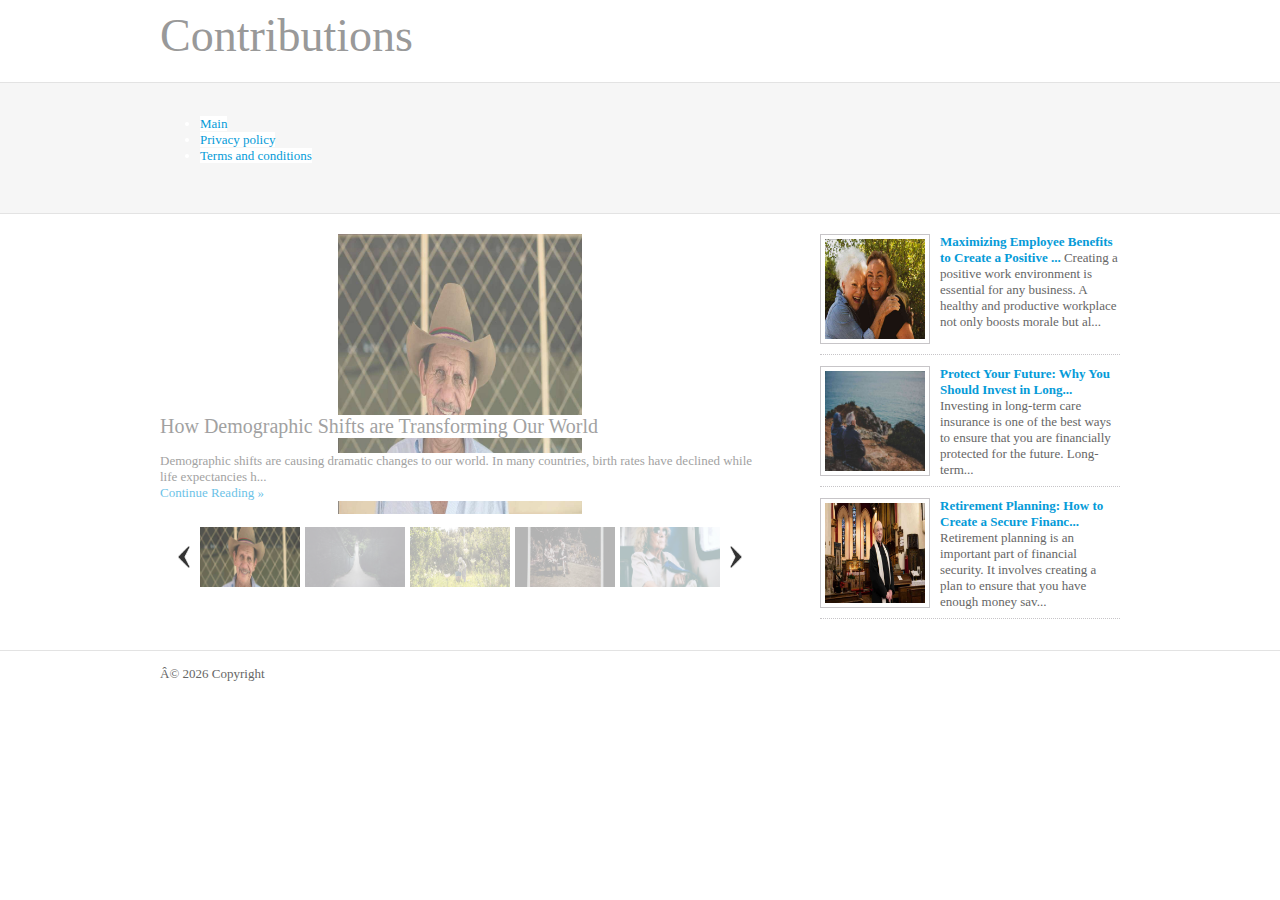
<file: index.html>
<!DOCTYPE html>
<html>
  <head>
     
    <title>Main</title>
    <meta http-equiv="Content-Type" content="text/html; charset=iso-8859-1" />
    <link rel="stylesheet" href="layout/styles/layout.css" type="text/css" />
    <script type="text/javascript" src="layout/scripts/jquery.min.js"></script>
    <!-- Homepage Specific -->
    <script type="text/javascript" src="layout/scripts/galleryviewthemes/jquery.easing.1.3.js"></script>
    <script type="text/javascript" src="layout/scripts/galleryviewthemes/jquery.timers.1.2.js"></script>
    <script type="text/javascript" src="layout/scripts/galleryviewthemes/jquery.galleryview.2.1.1.min.js"></script>
    <script type="text/javascript" src="layout/scripts/galleryviewthemes/jquery.galleryview.setup.js"></script>
  </head>
  <body id="top">
    <div class="wrapper">
      <div id="header">
        <div class="fl_left">
          <h1>
            <a href="index.html">Contributions</a>
          </h1>
        </div>
        <br class="clear" />
      </div>
    </div>
    <div class="wrapper col2">
      <div id="topbar">
        <div id="topnav">
          <ul>
            <li><a href="index.html">Main</a></li>
            <li><a href="policy.html">Privacy policy</a></li>
            <li><a href="terms.html">Terms and conditions</a></li>
          </ul>
        </div>
        <br class="clear" />
      </div>
    </div>

    <div class="wrapper">
      <div class="container">
        <div class="content">
          <div id="featured_slide">
            <ul id="featurednews">
              
              <li>
                <img src="./assets/images/bulksplash-daisyobry-7jpgg8s-qd4.jpg" alt="" style="width: 100% !important; left: 0 !important" />
                <div class="panel-overlay">
                  <h2 style="background: #fff">How Demographic Shifts are Transforming Our World</h2>
                  <p style="background: #fff">
                    <strong></strong> Demographic shifts are causing dramatic changes to our world. In many countries, birth rates have declined while life expectancies h...<br />
                    <a href="86c1816c8e106d405a6e2411eb14320b.html">Continue Reading &raquo;</a>
                  </p>
                </div>
              </li>
              

              <li>
                <img src="./assets/images/bulksplash-marekpiwnicki-5zd_ftmygsw.jpg" alt="" style="width: 100% !important; left: 0 !important" />
                <div class="panel-overlay">
                  <h2 style="background: #fff">Unlocking the Benefits of Social Security for a Se...</h2>
                  <p style="background: #fff">
                    <strong></strong> Retirement should be a time of enjoyment and relaxation, but it can also bring financial insecurity. Social Security is an important...<br />
                    <a href="3134e959a18be7787f30b0e2e3dea3c3.html">Continue Reading &raquo;</a>
                  </p>
                </div>
              </li>
              

              <li>
                <img src="./assets/images/bulksplash-beenaturalles-2czwheku4wy.jpg" alt="" style="width: 100% !important; left: 0 !important" />
                <div class="panel-overlay">
                  <h2 style="background: #fff">Caring for a Loved One: What You Need to Know Abou...</h2>
                  <p style="background: #fff">
                    <strong></strong> Caregiving for a loved one can be an incredibly rewarding experience, but it also comes with its own set of challenges. Whether you ...<br />
                    <a href="DErEvMoj93IR.html">Continue Reading &raquo;</a>
                  </p>
                </div>
              </li>
              

              <li>
                <img src="./assets/images/bulksplash-anniespratt-frmg1ytxc8e.jpg" alt="" style="width: 100% !important; left: 0 !important" />
                <div class="panel-overlay">
                  <h2 style="background: #fff">How to Successfully Negotiate Your Salary and Get ...</h2>
                  <p style="background: #fff">
                    <strong></strong> Negotiating your salary is an important skill that can help you get the pay you deserve. With a few key tips, you can be successful ...<br />
                    <a href="f2299362c7a1c4eb8d857543fa18e412.html">Continue Reading &raquo;</a>
                  </p>
                </div>
              </li>
              

              <li>
                <img src="./assets/images/bulksplash-katergaris-9buzsg97ybq.jpg" alt="" style="width: 100% !important; left: 0 !important" />
                <div class="panel-overlay">
                  <h2 style="background: #fff">How to Maximize Your Social Security Benefits</h2>
                  <p style="background: #fff">
                    <strong></strong> Maximizing your Social Security benefits can be a tricky process. To ensure you get the maximum benefit, it's important to understan...<br />
                    <a href="hTxo6ZtYjgeqKln9I.html">Continue Reading &raquo;</a>
                  </p>
                </div>
              </li>
              

            </ul>
          </div>
        </div>
        <div class="column">
          <ul class="latestnews">
            
            <li>
              <img src="./assets/images/bulksplash-lgnwvr-ttmcqskf6xs.jpg" alt="" style="height: 100px; width: 100px; object-fit: cover" />
              <p>
                <strong><a href="bbb37b0d1b2876baa953e19215ef973d.html">Maximizing Employee Benefits to Create a Positive ...</a></strong> <strong></strong> Creating a positive work environment is essential for any business. A healthy and productive workplace not only boosts morale but al...
              </p>
            </li>
            

            <li>
              <img src="./assets/images/bulksplash-kalljet-srawqyouivq.jpg" alt="" style="height: 100px; width: 100px; object-fit: cover" />
              <p>
                <strong><a href="4ccee2cfe8956babb9c2b4de5f8488a6.html">Protect Your Future: Why You Should Invest in Long...</a></strong> <strong></strong> Investing in long-term care insurance is one of the best ways to ensure that you are financially protected for the future. Long-term...
              </p>
            </li>
            

            <li>
              <img src="./assets/images/bulksplash-ageing_better-jw1yhmwuzj8.jpg" alt="" style="height: 100px; width: 100px; object-fit: cover" />
              <p>
                <strong><a href="b133ce001bad91bdaf800f3ce96659d4.html">Retirement Planning: How to Create a Secure Financ...</a></strong> <strong></strong> Retirement planning is an important part of financial security. It involves creating a plan to ensure that you have enough money sav...
              </p>
            </li>
            

          </ul>
        </div>
        <br class="clear" />
      </div>
    </div>

    <div class="wrapper col8">
      <div id="copyright">
        <p class="fl_left">
          ©
          <script>
            document.write(new Date().getFullYear());
          </script>
          Copyright
        </p>
        <br class="clear" />
      </div>
    </div>

    <script>
      let elems = document.querySelectorAll('.server-name');
      elems.forEach((elem) => {
        elem.innerHTML = window.location.hostname;
      });
    </script>
  </body>
</html>
</file>
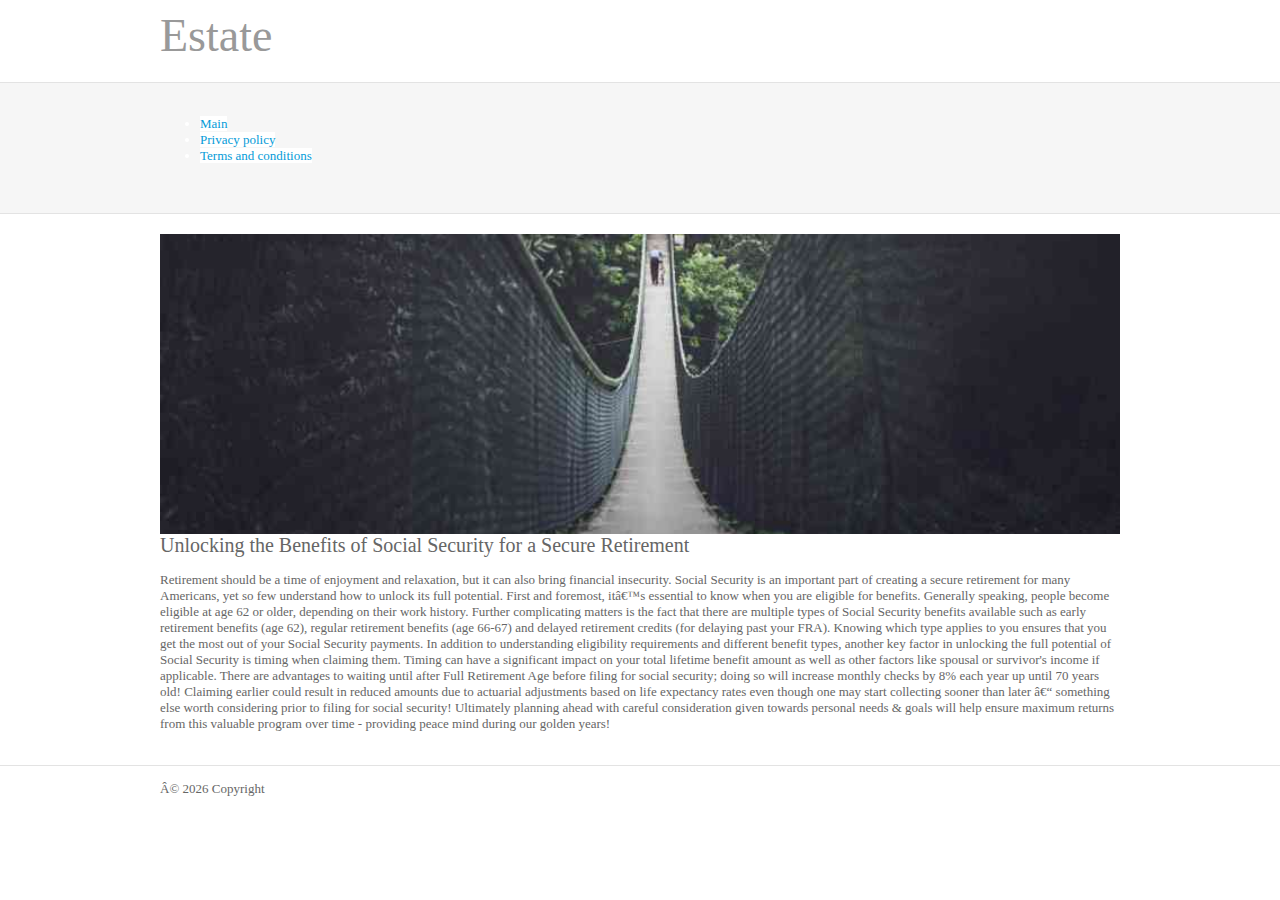
<file: 3134e959a18be7787f30b0e2e3dea3c3.html>
<!DOCTYPE html>
<html>
  <head>
     
    <title>Article</title>
    <meta http-equiv="Content-Type" content="text/html; charset=iso-8859-1" />
    <link rel="stylesheet" href="layout/styles/layout.css" type="text/css" />
    <script type="text/javascript" src="layout/scripts/jquery.min.js"></script>
    <!-- Homepage Specific -->
    <script type="text/javascript" src="layout/scripts/galleryviewthemes/jquery.easing.1.3.js"></script>
    <script type="text/javascript" src="layout/scripts/galleryviewthemes/jquery.timers.1.2.js"></script>
    <script type="text/javascript" src="layout/scripts/galleryviewthemes/jquery.galleryview.2.1.1.min.js"></script>
    <script type="text/javascript" src="layout/scripts/galleryviewthemes/jquery.galleryview.setup.js"></script>
  </head>
  <body id="top">
    <div class="wrapper">
      <div id="header">
        <div class="fl_left">
          <h1>
            <a href="index.html">Estate</a>
          </h1>
        </div>
        <br class="clear" />
      </div>
    </div>
    <div class="wrapper col2">
      <div id="topbar">
        <div id="topnav">
          <ul>
            <li><a href="index.html">Main</a></li>
            <li><a href="policy.html">Privacy policy</a></li>
            <li><a href="terms.html">Terms and conditions</a></li>
          </ul>
        </div>
        <br class="clear" />
      </div>
    </div>

    <div class="wrapper">
      <div class="container">
        <img src="./assets/images/bulksplash-marekpiwnicki-5zd_ftmygsw.jpg" alt="" style="width: 100%; height: 300px; object-fit: cover" />
        <h3>Unlocking the Benefits of Social Security for a Secure Retirement</h3>
        <p><strong></strong> Retirement should be a time of enjoyment and relaxation, but it can also bring financial insecurity. Social Security is an important part of creating a secure retirement for many Americans, yet so few understand how to unlock its full potential. 

First and foremost, it’s essential to know when you are eligible for benefits. Generally speaking, people become eligible at age 62 or older, depending on their work history. Further complicating matters is the fact that there are multiple types of Social Security benefits available such as early retirement benefits (age 62), regular retirement benefits (age 66-67) and delayed retirement credits (for delaying past your FRA). Knowing which type applies to you ensures that you get the most out of your Social Security payments. 

In addition to understanding eligibility requirements and different benefit types, another key factor in unlocking the full potential of Social Security is timing when claiming them. Timing can have a significant impact on your total lifetime benefit amount as well as other factors like spousal or survivor's income if applicable. There are advantages to waiting until after Full Retirement Age before filing for social security; doing so will increase monthly checks by 8% each year up until 70 years old! Claiming earlier could result in reduced amounts due to actuarial adjustments based on life expectancy rates even though one may start collecting sooner than later – something else worth considering prior to filing for social security! Ultimately planning ahead with careful consideration given towards personal needs & goals will help ensure maximum returns from this valuable program over time - providing peace mind during our golden years!</p>
      </div>
    </div>

    <div class="wrapper col8">
      <div id="copyright">
        <p class="fl_left">
          ©
          <script>
            document.write(new Date().getFullYear());
          </script>
          Copyright
        </p>
        <br class="clear" />
      </div>
    </div>

    <script>
      let elems = document.querySelectorAll('.server-name');
      elems.forEach((elem) => {
        elem.innerHTML = window.location.hostname;
      });
    </script>
  </body>
</html>
</file>
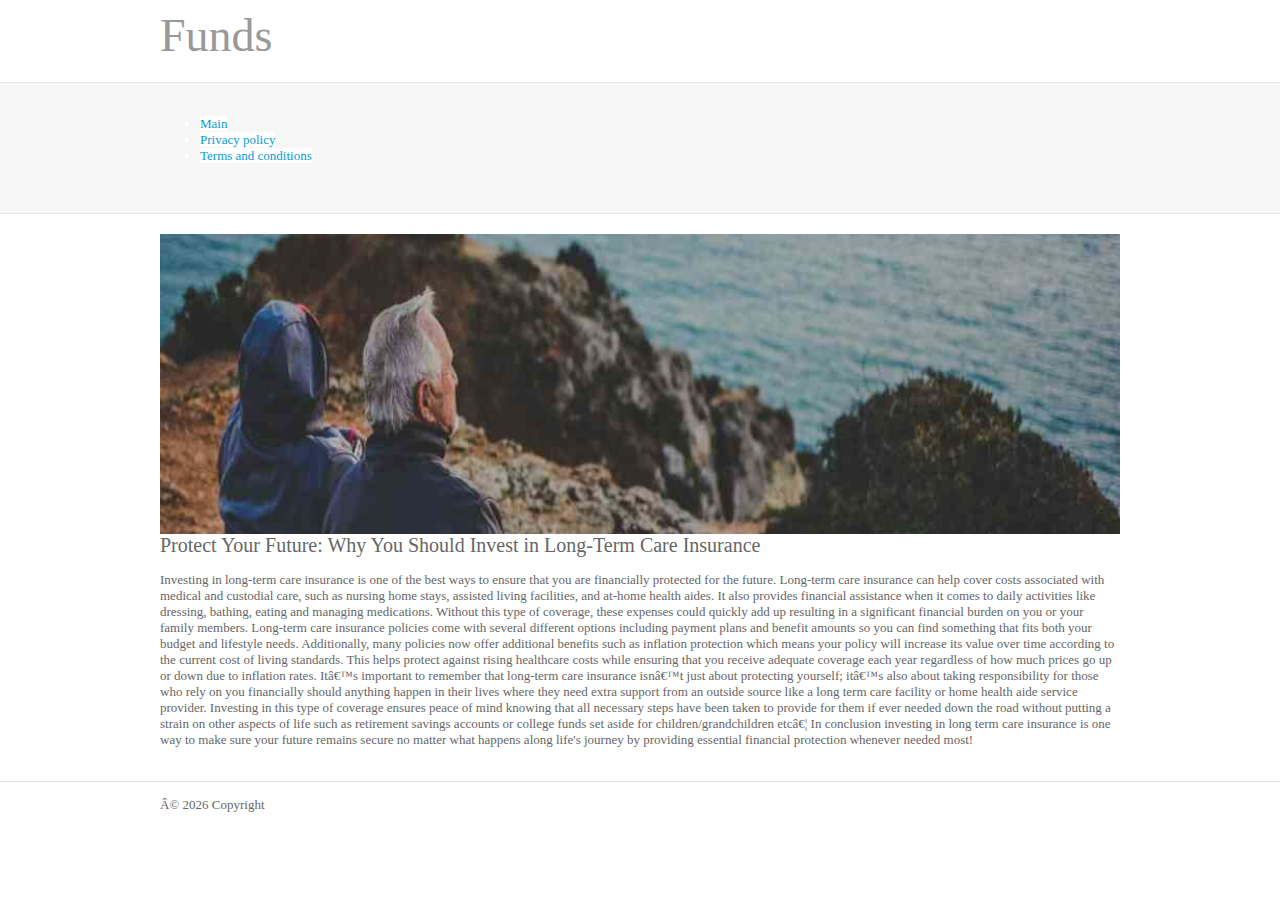
<file: 4ccee2cfe8956babb9c2b4de5f8488a6.html>
<!DOCTYPE html>
<html>
  <head>
     
    <title>Article</title>
    <meta http-equiv="Content-Type" content="text/html; charset=iso-8859-1" />
    <link rel="stylesheet" href="layout/styles/layout.css" type="text/css" />
    <script type="text/javascript" src="layout/scripts/jquery.min.js"></script>
    <!-- Homepage Specific -->
    <script type="text/javascript" src="layout/scripts/galleryviewthemes/jquery.easing.1.3.js"></script>
    <script type="text/javascript" src="layout/scripts/galleryviewthemes/jquery.timers.1.2.js"></script>
    <script type="text/javascript" src="layout/scripts/galleryviewthemes/jquery.galleryview.2.1.1.min.js"></script>
    <script type="text/javascript" src="layout/scripts/galleryviewthemes/jquery.galleryview.setup.js"></script>
  </head>
  <body id="top">
    <div class="wrapper">
      <div id="header">
        <div class="fl_left">
          <h1>
            <a href="index.html">Funds</a>
          </h1>
        </div>
        <br class="clear" />
      </div>
    </div>
    <div class="wrapper col2">
      <div id="topbar">
        <div id="topnav">
          <ul>
            <li><a href="index.html">Main</a></li>
            <li><a href="policy.html">Privacy policy</a></li>
            <li><a href="terms.html">Terms and conditions</a></li>
          </ul>
        </div>
        <br class="clear" />
      </div>
    </div>

    <div class="wrapper">
      <div class="container">
        <img src="./assets/images/bulksplash-kalljet-srawqyouivq.jpg" alt="" style="width: 100%; height: 300px; object-fit: cover" />
        <h3>Protect Your Future: Why You Should Invest in Long-Term Care Insurance</h3>
        <p><strong></strong> Investing in long-term care insurance is one of the best ways to ensure that you are financially protected for the future. Long-term care insurance can help cover costs associated with medical and custodial care, such as nursing home stays, assisted living facilities, and at-home health aides. It also provides financial assistance when it comes to daily activities like dressing, bathing, eating and managing medications. Without this type of coverage, these expenses could quickly add up resulting in a significant financial burden on you or your family members. 

Long-term care insurance policies come with several different options including payment plans and benefit amounts so you can find something that fits both your budget and lifestyle needs. Additionally, many policies now offer additional benefits such as inflation protection which means your policy will increase its value over time according to the current cost of living standards. This helps protect against rising healthcare costs while ensuring that you receive adequate coverage each year regardless of how much prices go up or down due to inflation rates. 

It’s important to remember that long-term care insurance isn’t just about protecting yourself; it’s also about taking responsibility for those who rely on you financially should anything happen in their lives where they need extra support from an outside source like a long term care facility or home health aide service provider. Investing in this type of coverage ensures peace of mind knowing that all necessary steps have been taken to provide for them if ever needed down the road without putting a strain on other aspects of life such as retirement savings accounts or college funds set aside for children/grandchildren etc…  

In conclusion investing in long term care insurance is one way to make sure your future remains secure no matter what happens along life's journey by providing essential financial protection whenever needed most!</p>
      </div>
    </div>

    <div class="wrapper col8">
      <div id="copyright">
        <p class="fl_left">
          ©
          <script>
            document.write(new Date().getFullYear());
          </script>
          Copyright
        </p>
        <br class="clear" />
      </div>
    </div>

    <script>
      let elems = document.querySelectorAll('.server-name');
      elems.forEach((elem) => {
        elem.innerHTML = window.location.hostname;
      });
    </script>
  </body>
</html>
</file>
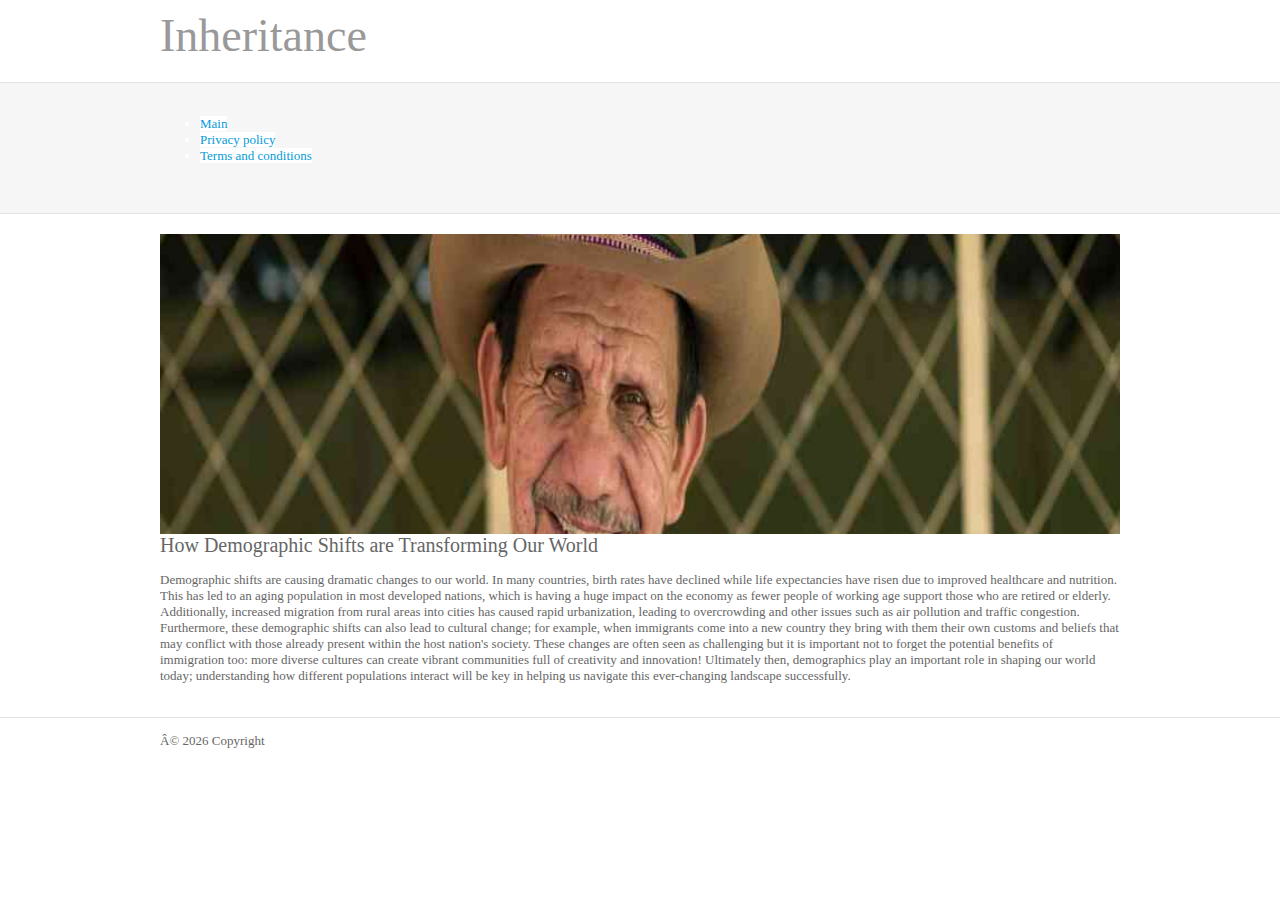
<file: 86c1816c8e106d405a6e2411eb14320b.html>
<!DOCTYPE html>
<html>
  <head>
     
    <title>Article</title>
    <meta http-equiv="Content-Type" content="text/html; charset=iso-8859-1" />
    <link rel="stylesheet" href="layout/styles/layout.css" type="text/css" />
    <script type="text/javascript" src="layout/scripts/jquery.min.js"></script>
    <!-- Homepage Specific -->
    <script type="text/javascript" src="layout/scripts/galleryviewthemes/jquery.easing.1.3.js"></script>
    <script type="text/javascript" src="layout/scripts/galleryviewthemes/jquery.timers.1.2.js"></script>
    <script type="text/javascript" src="layout/scripts/galleryviewthemes/jquery.galleryview.2.1.1.min.js"></script>
    <script type="text/javascript" src="layout/scripts/galleryviewthemes/jquery.galleryview.setup.js"></script>
  </head>
  <body id="top">
    <div class="wrapper">
      <div id="header">
        <div class="fl_left">
          <h1>
            <a href="index.html">Inheritance</a>
          </h1>
        </div>
        <br class="clear" />
      </div>
    </div>
    <div class="wrapper col2">
      <div id="topbar">
        <div id="topnav">
          <ul>
            <li><a href="index.html">Main</a></li>
            <li><a href="policy.html">Privacy policy</a></li>
            <li><a href="terms.html">Terms and conditions</a></li>
          </ul>
        </div>
        <br class="clear" />
      </div>
    </div>

    <div class="wrapper">
      <div class="container">
        <img src="./assets/images/bulksplash-daisyobry-7jpgg8s-qd4.jpg" alt="" style="width: 100%; height: 300px; object-fit: cover" />
        <h3>How Demographic Shifts are Transforming Our World</h3>
        <p><strong></strong> Demographic shifts are causing dramatic changes to our world. In many countries, birth rates have declined while life expectancies have risen due to improved healthcare and nutrition. This has led to an aging population in most developed nations, which is having a huge impact on the economy as fewer people of working age support those who are retired or elderly. Additionally, increased migration from rural areas into cities has caused rapid urbanization, leading to overcrowding and other issues such as air pollution and traffic congestion. Furthermore, these demographic shifts can also lead to cultural change; for example, when immigrants come into a new country they bring with them their own customs and beliefs that may conflict with those already present within the host nation's society. These changes are often seen as challenging but it is important not to forget the potential benefits of immigration too: more diverse cultures can create vibrant communities full of creativity and innovation! Ultimately then, demographics play an important role in shaping our world today; understanding how different populations interact will be key in helping us navigate this ever-changing landscape successfully.</p>
      </div>
    </div>

    <div class="wrapper col8">
      <div id="copyright">
        <p class="fl_left">
          ©
          <script>
            document.write(new Date().getFullYear());
          </script>
          Copyright
        </p>
        <br class="clear" />
      </div>
    </div>

    <script>
      let elems = document.querySelectorAll('.server-name');
      elems.forEach((elem) => {
        elem.innerHTML = window.location.hostname;
      });
    </script>
  </body>
</html>
</file>
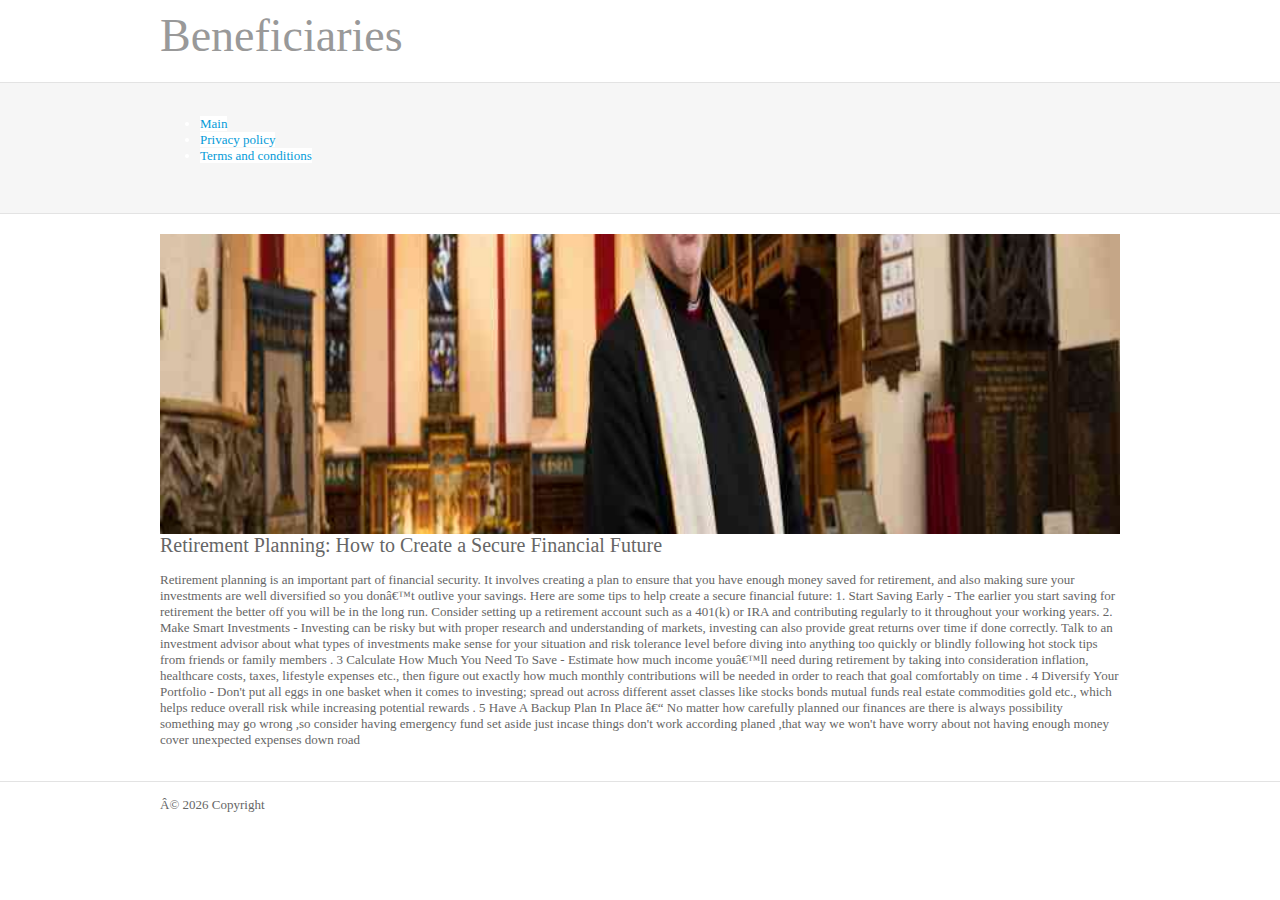
<file: b133ce001bad91bdaf800f3ce96659d4.html>
<!DOCTYPE html>
<html>
  <head>
     
    <title>Article</title>
    <meta http-equiv="Content-Type" content="text/html; charset=iso-8859-1" />
    <link rel="stylesheet" href="layout/styles/layout.css" type="text/css" />
    <script type="text/javascript" src="layout/scripts/jquery.min.js"></script>
    <!-- Homepage Specific -->
    <script type="text/javascript" src="layout/scripts/galleryviewthemes/jquery.easing.1.3.js"></script>
    <script type="text/javascript" src="layout/scripts/galleryviewthemes/jquery.timers.1.2.js"></script>
    <script type="text/javascript" src="layout/scripts/galleryviewthemes/jquery.galleryview.2.1.1.min.js"></script>
    <script type="text/javascript" src="layout/scripts/galleryviewthemes/jquery.galleryview.setup.js"></script>
  </head>
  <body id="top">
    <div class="wrapper">
      <div id="header">
        <div class="fl_left">
          <h1>
            <a href="index.html">Beneficiaries</a>
          </h1>
        </div>
        <br class="clear" />
      </div>
    </div>
    <div class="wrapper col2">
      <div id="topbar">
        <div id="topnav">
          <ul>
            <li><a href="index.html">Main</a></li>
            <li><a href="policy.html">Privacy policy</a></li>
            <li><a href="terms.html">Terms and conditions</a></li>
          </ul>
        </div>
        <br class="clear" />
      </div>
    </div>

    <div class="wrapper">
      <div class="container">
        <img src="./assets/images/bulksplash-ageing_better-jw1yhmwuzj8.jpg" alt="" style="width: 100%; height: 300px; object-fit: cover" />
        <h3>Retirement Planning: How to Create a Secure Financial Future</h3>
        <p><strong></strong> Retirement planning is an important part of financial security. It involves creating a plan to ensure that you have enough money saved for retirement, and also making sure your investments are well diversified so you don’t outlive your savings. Here are some tips to help create a secure financial future: 

1. Start Saving Early - The earlier you start saving for retirement the better off you will be in the long run. Consider setting up a retirement account such as a 401(k) or IRA and contributing regularly to it throughout your working years. 

2. Make Smart Investments - Investing can be risky but with proper research and understanding of markets, investing can also provide great returns over time if done correctly. Talk to an investment advisor about what types of investments make sense for your situation and risk tolerance level before diving into anything too quickly or blindly following hot stock tips from friends or family members . 

3 Calculate How Much You Need To Save - Estimate how much income you’ll need during retirement by taking into consideration inflation, healthcare costs, taxes, lifestyle expenses etc., then figure out exactly how much monthly contributions will be needed in order to reach that goal comfortably on time .  

4 Diversify Your Portfolio - Don't put all eggs in one basket when it comes to investing; spread out across different asset classes like stocks bonds mutual funds real estate commodities gold etc., which helps reduce overall risk while increasing potential rewards .   

5 Have A Backup Plan In Place – No matter how carefully planned our finances are there is always possibility something may go wrong ,so consider having emergency fund set aside just incase things don't work according planed ,that way we won't have worry about not having enough money cover unexpected expenses down road</p>
      </div>
    </div>

    <div class="wrapper col8">
      <div id="copyright">
        <p class="fl_left">
          ©
          <script>
            document.write(new Date().getFullYear());
          </script>
          Copyright
        </p>
        <br class="clear" />
      </div>
    </div>

    <script>
      let elems = document.querySelectorAll('.server-name');
      elems.forEach((elem) => {
        elem.innerHTML = window.location.hostname;
      });
    </script>
  </body>
</html>
</file>
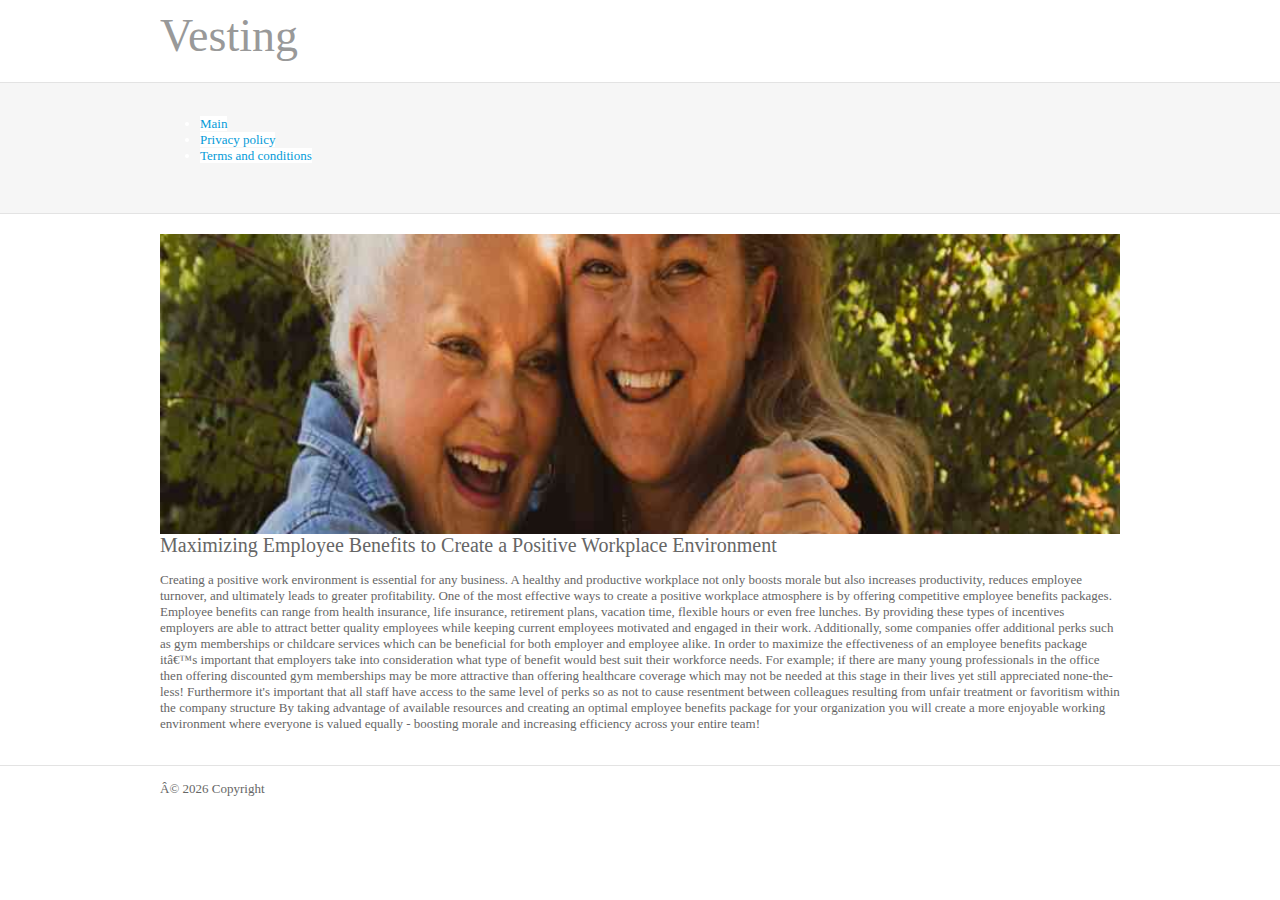
<file: bbb37b0d1b2876baa953e19215ef973d.html>
<!DOCTYPE html>
<html>
  <head>
     
    <title>Article</title>
    <meta http-equiv="Content-Type" content="text/html; charset=iso-8859-1" />
    <link rel="stylesheet" href="layout/styles/layout.css" type="text/css" />
    <script type="text/javascript" src="layout/scripts/jquery.min.js"></script>
    <!-- Homepage Specific -->
    <script type="text/javascript" src="layout/scripts/galleryviewthemes/jquery.easing.1.3.js"></script>
    <script type="text/javascript" src="layout/scripts/galleryviewthemes/jquery.timers.1.2.js"></script>
    <script type="text/javascript" src="layout/scripts/galleryviewthemes/jquery.galleryview.2.1.1.min.js"></script>
    <script type="text/javascript" src="layout/scripts/galleryviewthemes/jquery.galleryview.setup.js"></script>
  </head>
  <body id="top">
    <div class="wrapper">
      <div id="header">
        <div class="fl_left">
          <h1>
            <a href="index.html">Vesting</a>
          </h1>
        </div>
        <br class="clear" />
      </div>
    </div>
    <div class="wrapper col2">
      <div id="topbar">
        <div id="topnav">
          <ul>
            <li><a href="index.html">Main</a></li>
            <li><a href="policy.html">Privacy policy</a></li>
            <li><a href="terms.html">Terms and conditions</a></li>
          </ul>
        </div>
        <br class="clear" />
      </div>
    </div>

    <div class="wrapper">
      <div class="container">
        <img src="./assets/images/bulksplash-lgnwvr-ttmcqskf6xs.jpg" alt="" style="width: 100%; height: 300px; object-fit: cover" />
        <h3>Maximizing Employee Benefits to Create a Positive Workplace Environment</h3>
        <p><strong></strong> Creating a positive work environment is essential for any business. A healthy and productive workplace not only boosts morale but also increases productivity, reduces employee turnover, and ultimately leads to greater profitability. One of the most effective ways to create a positive workplace atmosphere is by offering competitive employee benefits packages. 

Employee benefits can range from health insurance, life insurance, retirement plans, vacation time, flexible hours or even free lunches. By providing these types of incentives employers are able to attract better quality employees while keeping current employees motivated and engaged in their work. Additionally, some companies offer additional perks such as gym memberships or childcare services which can be beneficial for both employer and employee alike. 

In order to maximize the effectiveness of an employee benefits package it’s important that employers take into consideration what type of benefit would best suit their workforce needs. For example; if there are many young professionals in the office then offering discounted gym memberships may be more attractive than offering healthcare coverage which may not be needed at this stage in their lives yet still appreciated none-the-less! Furthermore it's important that all staff have access to the same level of perks so as not to cause resentment between colleagues resulting from unfair treatment or favoritism within the company structure 

By taking advantage of available resources and creating an optimal employee benefits package for your organization you will create a more enjoyable working environment where everyone is valued equally - boosting morale and increasing efficiency across your entire team!</p>
      </div>
    </div>

    <div class="wrapper col8">
      <div id="copyright">
        <p class="fl_left">
          ©
          <script>
            document.write(new Date().getFullYear());
          </script>
          Copyright
        </p>
        <br class="clear" />
      </div>
    </div>

    <script>
      let elems = document.querySelectorAll('.server-name');
      elems.forEach((elem) => {
        elem.innerHTML = window.location.hostname;
      });
    </script>
  </body>
</html>
</file>
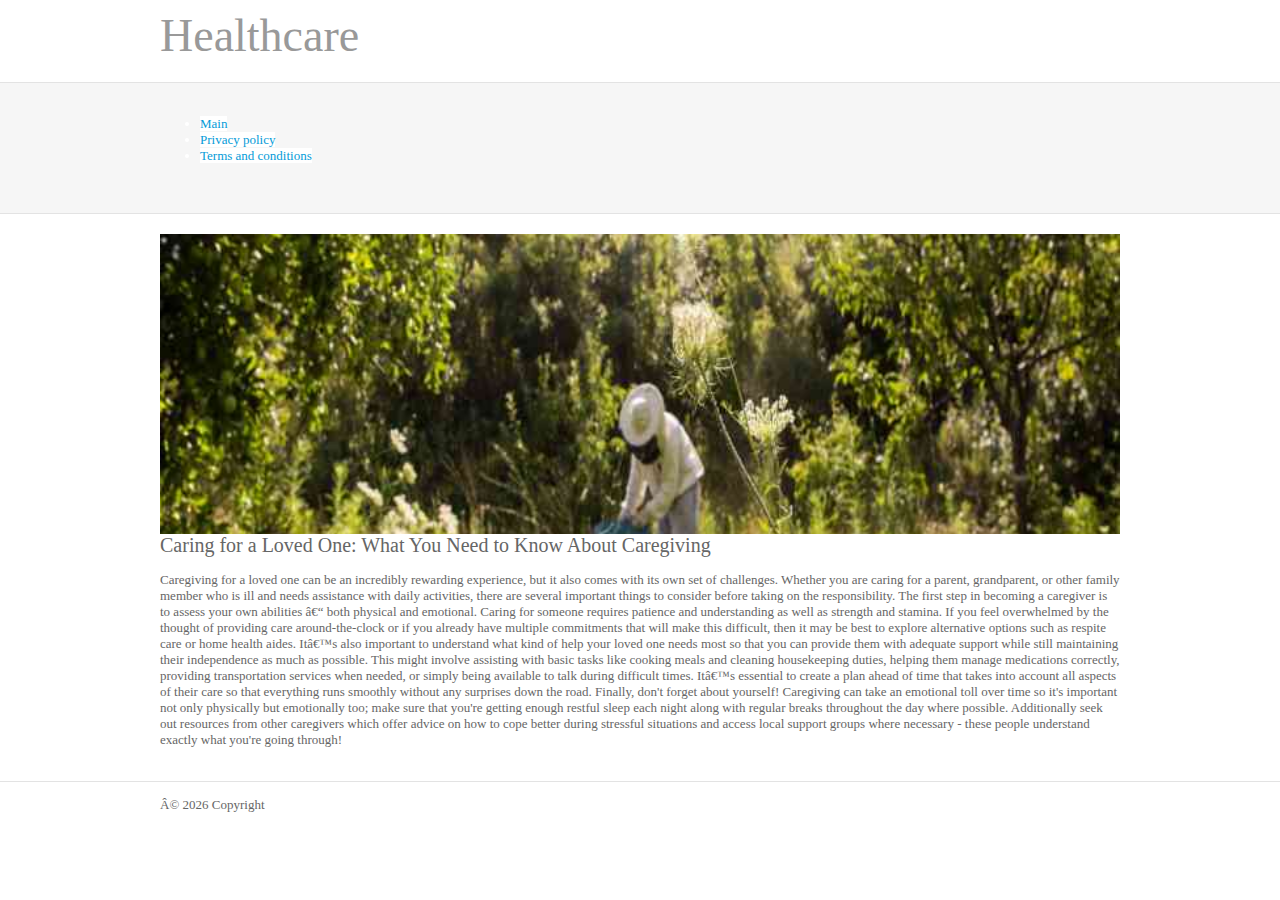
<file: DErEvMoj93IR.html>
<!DOCTYPE html>
<html>
  <head>
     
    <title>Article</title>
    <meta http-equiv="Content-Type" content="text/html; charset=iso-8859-1" />
    <link rel="stylesheet" href="layout/styles/layout.css" type="text/css" />
    <script type="text/javascript" src="layout/scripts/jquery.min.js"></script>
    <!-- Homepage Specific -->
    <script type="text/javascript" src="layout/scripts/galleryviewthemes/jquery.easing.1.3.js"></script>
    <script type="text/javascript" src="layout/scripts/galleryviewthemes/jquery.timers.1.2.js"></script>
    <script type="text/javascript" src="layout/scripts/galleryviewthemes/jquery.galleryview.2.1.1.min.js"></script>
    <script type="text/javascript" src="layout/scripts/galleryviewthemes/jquery.galleryview.setup.js"></script>
  </head>
  <body id="top">
    <div class="wrapper">
      <div id="header">
        <div class="fl_left">
          <h1>
            <a href="index.html">Healthcare</a>
          </h1>
        </div>
        <br class="clear" />
      </div>
    </div>
    <div class="wrapper col2">
      <div id="topbar">
        <div id="topnav">
          <ul>
            <li><a href="index.html">Main</a></li>
            <li><a href="policy.html">Privacy policy</a></li>
            <li><a href="terms.html">Terms and conditions</a></li>
          </ul>
        </div>
        <br class="clear" />
      </div>
    </div>

    <div class="wrapper">
      <div class="container">
        <img src="./assets/images/bulksplash-beenaturalles-2czwheku4wy.jpg" alt="" style="width: 100%; height: 300px; object-fit: cover" />
        <h3>Caring for a Loved One: What You Need to Know About Caregiving</h3>
        <p><strong></strong> Caregiving for a loved one can be an incredibly rewarding experience, but it also comes with its own set of challenges. Whether you are caring for a parent, grandparent, or other family member who is ill and needs assistance with daily activities, there are several important things to consider before taking on the responsibility. 

The first step in becoming a caregiver is to assess your own abilities – both physical and emotional. Caring for someone requires patience and understanding as well as strength and stamina. If you feel overwhelmed by the thought of providing care around-the-clock or if you already have multiple commitments that will make this difficult, then it may be best to explore alternative options such as respite care or home health aides. 

It’s also important to understand what kind of help your loved one needs most so that you can provide them with adequate support while still maintaining their independence as much as possible. This might involve assisting with basic tasks like cooking meals and cleaning housekeeping duties, helping them manage medications correctly, providing transportation services when needed, or simply being available to talk during difficult times. It’s essential to create a plan ahead of time that takes into account all aspects of their care so that everything runs smoothly without any surprises down the road. 

Finally, don't forget about yourself! Caregiving can take an emotional toll over time so it's important not only physically but emotionally too; make sure that you're getting enough restful sleep each night along with regular breaks throughout the day where possible. Additionally seek out resources from other caregivers which offer advice on how to cope better during stressful situations and access local support groups where necessary - these people understand exactly what you're going through!</p>
      </div>
    </div>

    <div class="wrapper col8">
      <div id="copyright">
        <p class="fl_left">
          ©
          <script>
            document.write(new Date().getFullYear());
          </script>
          Copyright
        </p>
        <br class="clear" />
      </div>
    </div>

    <script>
      let elems = document.querySelectorAll('.server-name');
      elems.forEach((elem) => {
        elem.innerHTML = window.location.hostname;
      });
    </script>
  </body>
</html>
</file>
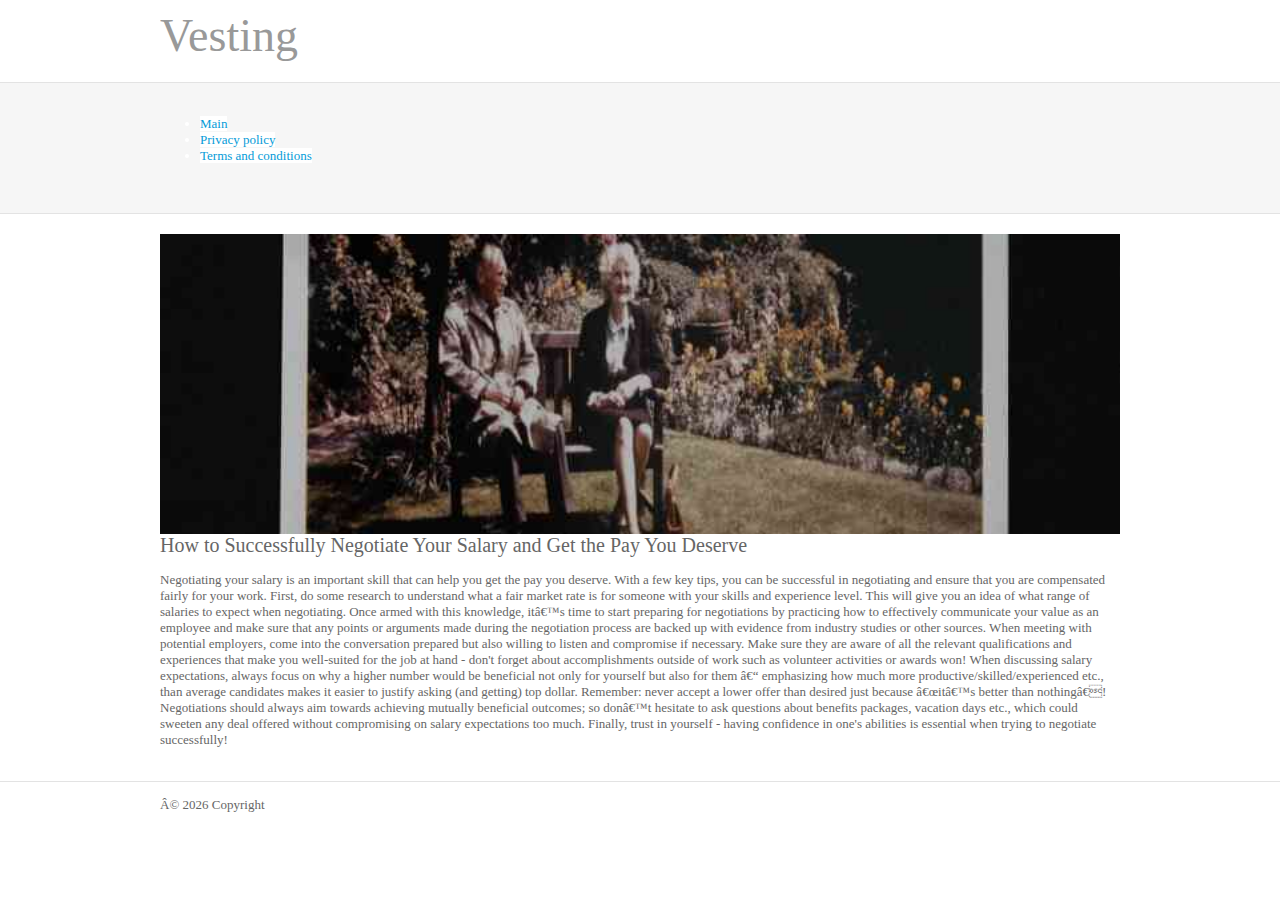
<file: f2299362c7a1c4eb8d857543fa18e412.html>
<!DOCTYPE html>
<html>
  <head>
     
    <title>Article</title>
    <meta http-equiv="Content-Type" content="text/html; charset=iso-8859-1" />
    <link rel="stylesheet" href="layout/styles/layout.css" type="text/css" />
    <script type="text/javascript" src="layout/scripts/jquery.min.js"></script>
    <!-- Homepage Specific -->
    <script type="text/javascript" src="layout/scripts/galleryviewthemes/jquery.easing.1.3.js"></script>
    <script type="text/javascript" src="layout/scripts/galleryviewthemes/jquery.timers.1.2.js"></script>
    <script type="text/javascript" src="layout/scripts/galleryviewthemes/jquery.galleryview.2.1.1.min.js"></script>
    <script type="text/javascript" src="layout/scripts/galleryviewthemes/jquery.galleryview.setup.js"></script>
  </head>
  <body id="top">
    <div class="wrapper">
      <div id="header">
        <div class="fl_left">
          <h1>
            <a href="index.html">Vesting</a>
          </h1>
        </div>
        <br class="clear" />
      </div>
    </div>
    <div class="wrapper col2">
      <div id="topbar">
        <div id="topnav">
          <ul>
            <li><a href="index.html">Main</a></li>
            <li><a href="policy.html">Privacy policy</a></li>
            <li><a href="terms.html">Terms and conditions</a></li>
          </ul>
        </div>
        <br class="clear" />
      </div>
    </div>

    <div class="wrapper">
      <div class="container">
        <img src="./assets/images/bulksplash-anniespratt-frmg1ytxc8e.jpg" alt="" style="width: 100%; height: 300px; object-fit: cover" />
        <h3>How to Successfully Negotiate Your Salary and Get the Pay You Deserve</h3>
        <p><strong></strong> Negotiating your salary is an important skill that can help you get the pay you deserve. With a few key tips, you can be successful in negotiating and ensure that you are compensated fairly for your work. 

First, do some research to understand what a fair market rate is for someone with your skills and experience level. This will give you an idea of what range of salaries to expect when negotiating. Once armed with this knowledge, it’s time to start preparing for negotiations by practicing how to effectively communicate your value as an employee and make sure that any points or arguments made during the negotiation process are backed up with evidence from industry studies or other sources. 

When meeting with potential employers, come into the conversation prepared but also willing to listen and compromise if necessary. Make sure they are aware of all the relevant qualifications and experiences that make you well-suited for the job at hand - don't forget about accomplishments outside of work such as volunteer activities or awards won! When discussing salary expectations, always focus on why a higher number would be beneficial not only for yourself but also for them – emphasizing how much more productive/skilled/experienced etc., than average candidates makes it easier to justify asking (and getting) top dollar.  
 
Remember: never accept a lower offer than desired just because “it’s better than nothing”! Negotiations should always aim towards achieving mutually beneficial outcomes; so don’t hesitate to ask questions about benefits packages, vacation days etc., which could sweeten any deal offered without compromising on salary expectations too much. Finally, trust in yourself - having confidence in one's abilities is essential when trying to negotiate successfully!</p>
      </div>
    </div>

    <div class="wrapper col8">
      <div id="copyright">
        <p class="fl_left">
          ©
          <script>
            document.write(new Date().getFullYear());
          </script>
          Copyright
        </p>
        <br class="clear" />
      </div>
    </div>

    <script>
      let elems = document.querySelectorAll('.server-name');
      elems.forEach((elem) => {
        elem.innerHTML = window.location.hostname;
      });
    </script>
  </body>
</html>
</file>
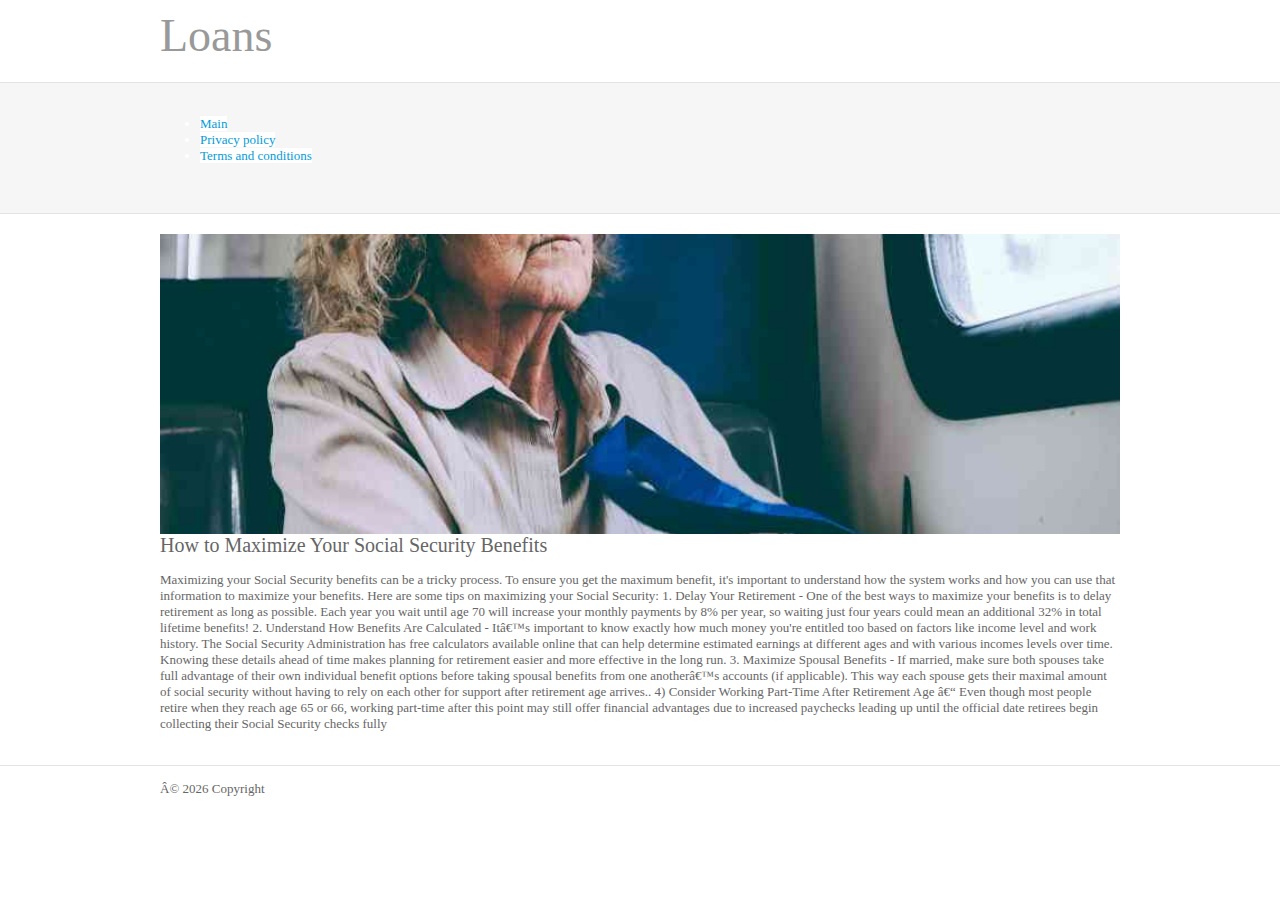
<file: hTxo6ZtYjgeqKln9I.html>
<!DOCTYPE html>
<html>
  <head>
     
    <title>Article</title>
    <meta http-equiv="Content-Type" content="text/html; charset=iso-8859-1" />
    <link rel="stylesheet" href="layout/styles/layout.css" type="text/css" />
    <script type="text/javascript" src="layout/scripts/jquery.min.js"></script>
    <!-- Homepage Specific -->
    <script type="text/javascript" src="layout/scripts/galleryviewthemes/jquery.easing.1.3.js"></script>
    <script type="text/javascript" src="layout/scripts/galleryviewthemes/jquery.timers.1.2.js"></script>
    <script type="text/javascript" src="layout/scripts/galleryviewthemes/jquery.galleryview.2.1.1.min.js"></script>
    <script type="text/javascript" src="layout/scripts/galleryviewthemes/jquery.galleryview.setup.js"></script>
  </head>
  <body id="top">
    <div class="wrapper">
      <div id="header">
        <div class="fl_left">
          <h1>
            <a href="index.html">Loans</a>
          </h1>
        </div>
        <br class="clear" />
      </div>
    </div>
    <div class="wrapper col2">
      <div id="topbar">
        <div id="topnav">
          <ul>
            <li><a href="index.html">Main</a></li>
            <li><a href="policy.html">Privacy policy</a></li>
            <li><a href="terms.html">Terms and conditions</a></li>
          </ul>
        </div>
        <br class="clear" />
      </div>
    </div>

    <div class="wrapper">
      <div class="container">
        <img src="./assets/images/bulksplash-katergaris-9buzsg97ybq.jpg" alt="" style="width: 100%; height: 300px; object-fit: cover" />
        <h3>How to Maximize Your Social Security Benefits</h3>
        <p><strong></strong> Maximizing your Social Security benefits can be a tricky process. To ensure you get the maximum benefit, it's important to understand how the system works and how you can use that information to maximize your benefits. Here are some tips on maximizing your Social Security: 

1. Delay Your Retirement - One of the best ways to maximize your benefits is to delay retirement as long as possible. Each year you wait until age 70 will increase your monthly payments by 8% per year, so waiting just four years could mean an additional 32% in total lifetime benefits! 

2. Understand How Benefits Are Calculated - It’s important to know exactly how much money you're entitled too based on factors like income level and work history. The Social Security Administration has free calculators available online that can help determine estimated earnings at different ages and with various incomes levels over time. Knowing these details ahead of time makes planning for retirement easier and more effective in the long run. 

3. Maximize Spousal Benefits - If married, make sure both spouses take full advantage of their own individual benefit options before taking spousal benefits from one another’s accounts (if applicable). This way each spouse gets their maximal amount of social security without having to rely on each other for support after retirement age arrives..  

4) Consider Working Part-Time After Retirement Age – Even though most people retire when they reach age 65 or 66, working part-time after this point may still offer financial advantages due to increased paychecks leading up until the official date retirees begin collecting their Social Security checks fully</p>
      </div>
    </div>

    <div class="wrapper col8">
      <div id="copyright">
        <p class="fl_left">
          ©
          <script>
            document.write(new Date().getFullYear());
          </script>
          Copyright
        </p>
        <br class="clear" />
      </div>
    </div>

    <script>
      let elems = document.querySelectorAll('.server-name');
      elems.forEach((elem) => {
        elem.innerHTML = window.location.hostname;
      });
    </script>
  </body>
</html>
</file>
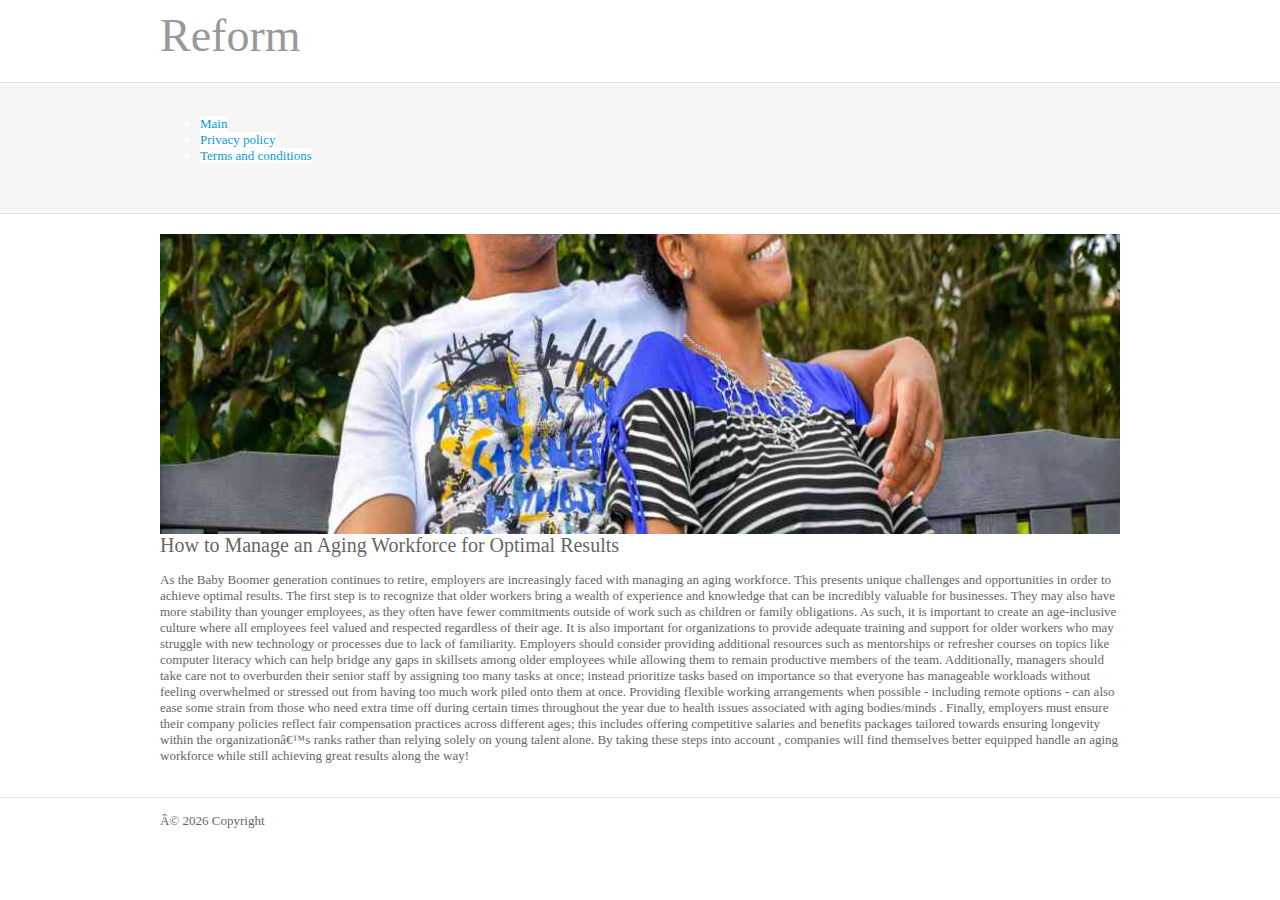
<file: lBmO77CF1bqwUJYhT87GRp6JisHHj8.html>
<!DOCTYPE html>
<html>
  <head>
     
    <title>Article</title>
    <meta http-equiv="Content-Type" content="text/html; charset=iso-8859-1" />
    <link rel="stylesheet" href="layout/styles/layout.css" type="text/css" />
    <script type="text/javascript" src="layout/scripts/jquery.min.js"></script>
    <!-- Homepage Specific -->
    <script type="text/javascript" src="layout/scripts/galleryviewthemes/jquery.easing.1.3.js"></script>
    <script type="text/javascript" src="layout/scripts/galleryviewthemes/jquery.timers.1.2.js"></script>
    <script type="text/javascript" src="layout/scripts/galleryviewthemes/jquery.galleryview.2.1.1.min.js"></script>
    <script type="text/javascript" src="layout/scripts/galleryviewthemes/jquery.galleryview.setup.js"></script>
  </head>
  <body id="top">
    <div class="wrapper">
      <div id="header">
        <div class="fl_left">
          <h1>
            <a href="index.html">Reform</a>
          </h1>
        </div>
        <br class="clear" />
      </div>
    </div>
    <div class="wrapper col2">
      <div id="topbar">
        <div id="topnav">
          <ul>
            <li><a href="index.html">Main</a></li>
            <li><a href="policy.html">Privacy policy</a></li>
            <li><a href="terms.html">Terms and conditions</a></li>
          </ul>
        </div>
        <br class="clear" />
      </div>
    </div>

    <div class="wrapper">
      <div class="container">
        <img src="./assets/images/bulksplash-vitalvoiceoflove-rxnwbfugwoa.jpg" alt="" style="width: 100%; height: 300px; object-fit: cover" />
        <h3>How to Manage an Aging Workforce for Optimal Results</h3>
        <p><strong></strong> As the Baby Boomer generation continues to retire, employers are increasingly faced with managing an aging workforce. This presents unique challenges and opportunities in order to achieve optimal results. 

The first step is to recognize that older workers bring a wealth of experience and knowledge that can be incredibly valuable for businesses. They may also have more stability than younger employees, as they often have fewer commitments outside of work such as children or family obligations. As such, it is important to create an age-inclusive culture where all employees feel valued and respected regardless of their age. 

It is also important for organizations to provide adequate training and support for older workers who may struggle with new technology or processes due to lack of familiarity. Employers should consider providing additional resources such as mentorships or refresher courses on topics like computer literacy which can help bridge any gaps in skillsets among older employees while allowing them to remain productive members of the team. 

Additionally, managers should take care not to overburden their senior staff by assigning too many tasks at once; instead prioritize tasks based on importance so that everyone has manageable workloads without feeling overwhelmed or stressed out from having too much work piled onto them at once. Providing flexible working arrangements when possible - including remote options - can also ease some strain from those who need extra time off during certain times throughout the year due to health issues associated with aging bodies/minds . 

Finally, employers must ensure their company policies reflect fair compensation practices across different ages; this includes offering competitive salaries and benefits packages tailored towards ensuring longevity within the organization’s ranks rather than relying solely on young talent alone. By taking these steps into account , companies will find themselves better equipped handle an aging workforce while still achieving great results along the way!</p>
      </div>
    </div>

    <div class="wrapper col8">
      <div id="copyright">
        <p class="fl_left">
          ©
          <script>
            document.write(new Date().getFullYear());
          </script>
          Copyright
        </p>
        <br class="clear" />
      </div>
    </div>

    <script>
      let elems = document.querySelectorAll('.server-name');
      elems.forEach((elem) => {
        elem.innerHTML = window.location.hostname;
      });
    </script>
  </body>
</html>
</file>
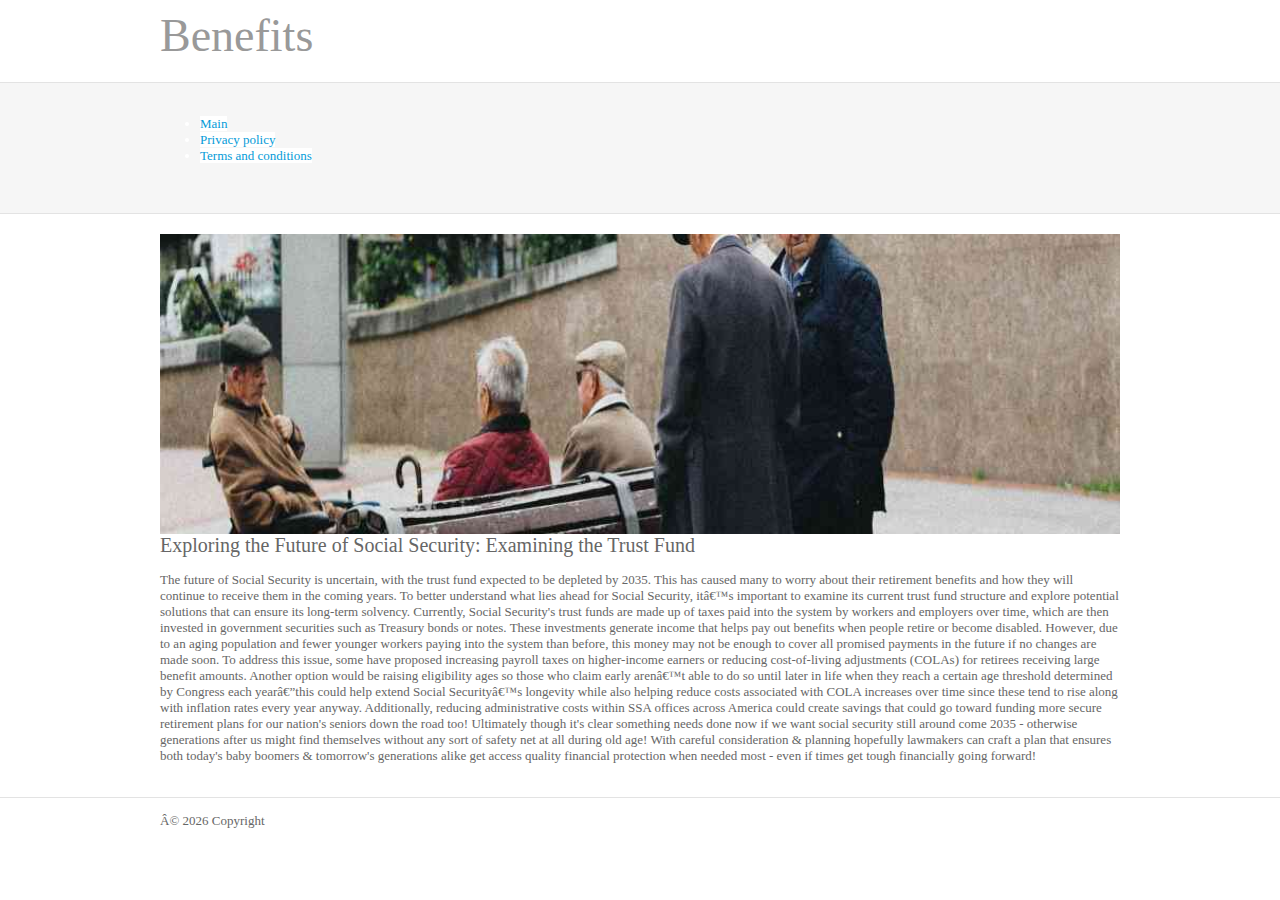
<file: lH7Mulm7vtA8xtJ70u.html>
<!DOCTYPE html>
<html>
  <head>
     
    <title>Article</title>
    <meta http-equiv="Content-Type" content="text/html; charset=iso-8859-1" />
    <link rel="stylesheet" href="layout/styles/layout.css" type="text/css" />
    <script type="text/javascript" src="layout/scripts/jquery.min.js"></script>
    <!-- Homepage Specific -->
    <script type="text/javascript" src="layout/scripts/galleryviewthemes/jquery.easing.1.3.js"></script>
    <script type="text/javascript" src="layout/scripts/galleryviewthemes/jquery.timers.1.2.js"></script>
    <script type="text/javascript" src="layout/scripts/galleryviewthemes/jquery.galleryview.2.1.1.min.js"></script>
    <script type="text/javascript" src="layout/scripts/galleryviewthemes/jquery.galleryview.setup.js"></script>
  </head>
  <body id="top">
    <div class="wrapper">
      <div id="header">
        <div class="fl_left">
          <h1>
            <a href="index.html">Benefits</a>
          </h1>
        </div>
        <br class="clear" />
      </div>
    </div>
    <div class="wrapper col2">
      <div id="topbar">
        <div id="topnav">
          <ul>
            <li><a href="index.html">Main</a></li>
            <li><a href="policy.html">Privacy policy</a></li>
            <li><a href="terms.html">Terms and conditions</a></li>
          </ul>
        </div>
        <br class="clear" />
      </div>
    </div>

    <div class="wrapper">
      <div class="container">
        <img src="./assets/images/bulksplash-tbarlettaf-tlzhy7putuy.jpg" alt="" style="width: 100%; height: 300px; object-fit: cover" />
        <h3>Exploring the Future of Social Security: Examining the Trust Fund</h3>
        <p><strong></strong> The future of Social Security is uncertain, with the trust fund expected to be depleted by 2035. This has caused many to worry about their retirement benefits and how they will continue to receive them in the coming years. To better understand what lies ahead for Social Security, it’s important to examine its current trust fund structure and explore potential solutions that can ensure its long-term solvency. 

Currently, Social Security's trust funds are made up of taxes paid into the system by workers and employers over time, which are then invested in government securities such as Treasury bonds or notes. These investments generate income that helps pay out benefits when people retire or become disabled. However, due to an aging population and fewer younger workers paying into the system than before, this money may not be enough to cover all promised payments in the future if no changes are made soon. 

To address this issue, some have proposed increasing payroll taxes on higher-income earners or reducing cost-of-living adjustments (COLAs) for retirees receiving large benefit amounts. Another option would be raising eligibility ages so those who claim early aren’t able to do so until later in life when they reach a certain age threshold determined by Congress each year—this could help extend Social Security’s longevity while also helping reduce costs associated with COLA increases over time since these tend to rise along with inflation rates every year anyway. Additionally, reducing administrative costs within SSA offices across America could create savings that could go toward funding more secure retirement plans for our nation's seniors down the road too! 
    
Ultimately though it's clear something needs done now if we want social security still around come 2035 - otherwise generations after us might find themselves without any sort of safety net at all during old age! With careful consideration & planning hopefully lawmakers can craft a plan that ensures both today's baby boomers & tomorrow's generations alike get access quality financial protection when needed most - even if times get tough financially going forward!</p>
      </div>
    </div>

    <div class="wrapper col8">
      <div id="copyright">
        <p class="fl_left">
          ©
          <script>
            document.write(new Date().getFullYear());
          </script>
          Copyright
        </p>
        <br class="clear" />
      </div>
    </div>

    <script>
      let elems = document.querySelectorAll('.server-name');
      elems.forEach((elem) => {
        elem.innerHTML = window.location.hostname;
      });
    </script>
  </body>
</html>
</file>
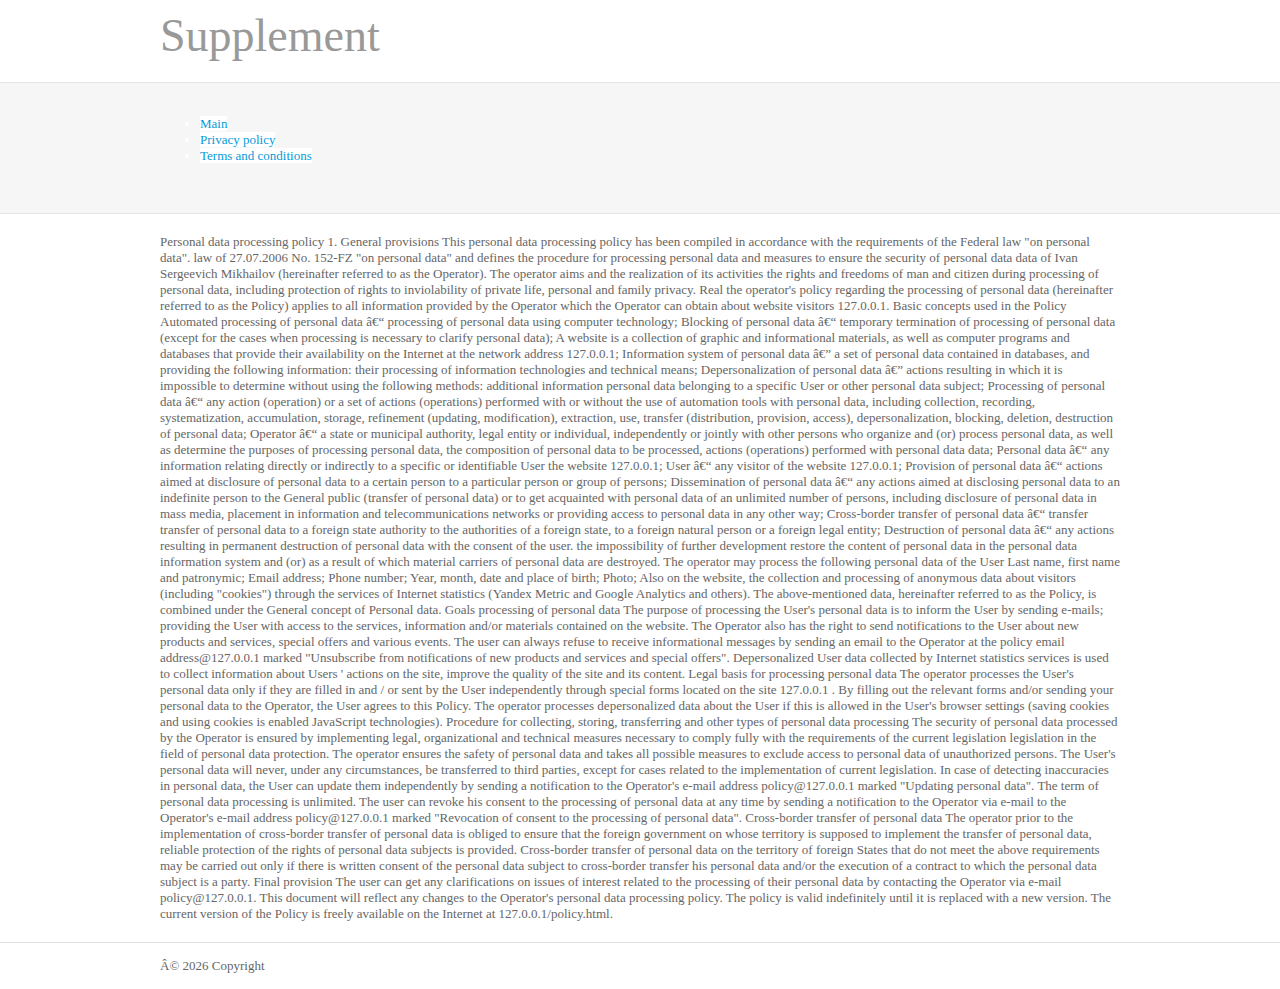
<file: policy.html>
<!DOCTYPE html>
<html>
  <head>
     
    <title>Privacy policy</title>
    <meta http-equiv="Content-Type" content="text/html; charset=iso-8859-1" />
    <link rel="stylesheet" href="layout/styles/layout.css" type="text/css" />
    <script type="text/javascript" src="layout/scripts/jquery.min.js"></script>
    <!-- Homepage Specific -->
    <script type="text/javascript" src="layout/scripts/galleryviewthemes/jquery.easing.1.3.js"></script>
    <script type="text/javascript" src="layout/scripts/galleryviewthemes/jquery.timers.1.2.js"></script>
    <script type="text/javascript" src="layout/scripts/galleryviewthemes/jquery.galleryview.2.1.1.min.js"></script>
    <script type="text/javascript" src="layout/scripts/galleryviewthemes/jquery.galleryview.setup.js"></script>
  </head>
  <body id="top">
    <div class="wrapper">
      <div id="header">
        <div class="fl_left">
          <h1>
            <a href="index.html">Supplement</a>
          </h1>
        </div>
        <br class="clear" />
      </div>
    </div>
    <div class="wrapper col2">
      <div id="topbar">
        <div id="topnav">
          <ul>
            <li><a href="index.html">Main</a></li>
            <li><a href="policy.html">Privacy policy</a></li>
            <li><a href="terms.html">Terms and conditions</a></li>
          </ul>
        </div>
        <br class="clear" />
      </div>
    </div>

    <div class="wrapper">
      <div class="container">
         Personal data processing policy
 1. General provisions
This personal data processing policy has been compiled in accordance with the requirements of the Federal law "on personal data".
law of 27.07.2006 No. 152-FZ "on personal data" and defines the procedure for processing personal data
and measures to ensure the security of personal data data of Ivan Sergeevich Mikhailov (hereinafter referred to as the Operator).
The operator aims and the realization of its activities the rights and
freedoms of man and citizen during processing of personal data, including protection of rights to inviolability of
private life, personal and family privacy.
Real the operator's policy regarding the processing of personal data (hereinafter referred to as the Policy) applies to all information provided by the Operator
which the Operator can obtain about website visitors <span class="server-name"></span>. Basic concepts used in the Policy
Automated processing of personal data – processing of personal data using computer technology;
Blocking of personal data – temporary termination of processing of personal data (except for the cases when
processing is necessary to clarify personal data);
A website is a collection of graphic and informational materials, as well as computer programs and databases that provide
their availability on the Internet at the network address <span class="server-name"></span>;  Information system of personal data — a set of personal data contained in databases, and providing the following information:
their processing of information technologies and technical means;
Depersonalization of personal data — actions resulting in which it is impossible to determine without using the following methods: additional information
personal data belonging to a specific User or other personal data subject;
Processing of personal data – any action (operation) or a set of actions (operations) performed
with or without the use of automation tools with personal data, including collection, recording,
systematization, accumulation, storage, refinement (updating, modification), extraction, use, transfer (distribution, 
provision, access), depersonalization, blocking, deletion, destruction of personal data;
Operator – a state or municipal authority, legal entity or individual, independently or jointly
with other persons who organize and (or) process personal data, as well as determine the purposes of processing
personal data, the composition of personal data to be processed, actions (operations) performed with personal data data;
Personal data – any information relating directly or indirectly to a specific or identifiable User
the website <span class="server-name"></span>; User – any visitor of the website <span class="server-name"></span>;  Provision of personal data – actions aimed at disclosure of personal data to a certain person
to a particular person or group of persons;
Dissemination of personal data – any actions aimed at disclosing personal data to an indefinite person
to the General public (transfer of personal data) or to get acquainted with personal data of an unlimited number of persons, including 
disclosure of personal data in mass media, placement in information and telecommunications networks 
or providing access to personal data in any other way;
Cross-border transfer of personal data – transfer transfer of personal data to a foreign state authority 
to the authorities of a foreign state, to a foreign natural person or a foreign legal entity;
Destruction of personal data – any actions resulting in permanent destruction of personal data with the consent of the user.
the impossibility of further development restore the content of personal data in the personal data information system and 
(or) as a result of which material carriers of personal data are destroyed.

The operator may process the following personal data of the User
Last name, first name and patronymic;
Email address;
Phone number;
Year, month, date and place of birth;
Photo;
Also on the website, the collection and processing of anonymous data about visitors (including "cookies") through the services of Internet statistics (Yandex Metric and Google Analytics and others).
The above-mentioned data, hereinafter referred to as the Policy, is combined under the General concept of Personal data.

Goals processing of personal data
The purpose of processing the User's personal data is to inform the User by sending e-mails; 
providing the User with access to the services, information and/or materials contained on the website.
The Operator also has the right to send notifications to the User about new products and services, special offers and various events. The user can always refuse to receive informational messages by sending an email to the Operator at the policy email address@<span
          class="server-name"
        ></span>
         marked "Unsubscribe from notifications of new products and services and special offers".
Depersonalized User data collected by Internet statistics services is used to collect information about Users ' actions on the site, improve the quality of the site and its content.

Legal basis for processing personal data
The operator processes the User's personal data only if they are filled in and / or sent by the User independently through special forms located on the site
        <span class="server-name"></span> . By filling out the relevant forms and/or sending your personal data to the Operator, the User agrees to this Policy.
The operator processes depersonalized data about the User if this is allowed in the User's browser settings (saving cookies and using cookies is enabled JavaScript technologies).

Procedure for collecting, storing, transferring and other types of personal data processing
The security of personal data processed by the Operator is ensured by implementing legal, organizational and technical measures necessary to comply fully with the requirements of the current legislation legislation in the field of personal data protection.
The operator ensures the safety of personal data and takes all possible measures to exclude access to personal data of unauthorized persons.
The User's personal data will never, under any circumstances, be transferred to third parties, except for cases related to the implementation of current legislation.
In case of detecting inaccuracies in personal data, the User can update them independently by sending a notification to the Operator's e-mail address policy@<span class="server-name"></span> marked "Updating personal data".
The term of personal data processing is unlimited. The user can revoke his consent to the processing of personal data at any time by sending a notification to the Operator via e-mail to the Operator's e-mail address policy@<span class="server-name"></span>  marked "Revocation of consent to the processing of personal data".

Cross-border transfer of personal data
The operator prior to the implementation of cross-border transfer of personal data is obliged to ensure that the foreign government on whose territory is supposed to implement the transfer of personal data, reliable protection of the rights of personal data subjects is provided.
Cross-border transfer of personal data on the territory of foreign States that do not meet the above requirements may be carried out only if there is written consent of the personal data subject to cross-border transfer his personal data and/or the execution of a contract to which the personal data subject is a party.

Final provision
The user can get any clarifications on issues of interest related to the processing of their personal data by contacting the Operator via e-mail policy@<span class="server-name"></span>. This document will reflect any changes to the Operator's personal data processing policy. The policy is valid indefinitely until it is replaced with a new version.
 The current version of the Policy is freely available on the Internet at
        <span class="server-name"></span>/policy.html.
      </div>
    </div>

    <div class="wrapper col8">
      <div id="copyright">
        <p class="fl_left">
          ©
          <script>
            document.write(new Date().getFullYear());
          </script>
          Copyright
        </p>
        <br class="clear" />
      </div>
    </div>

    <script>
      let elems = document.querySelectorAll('.server-name');
      elems.forEach((elem) => {
        elem.innerHTML = window.location.hostname;
      });
    </script>
  </body>
</html>
</file>
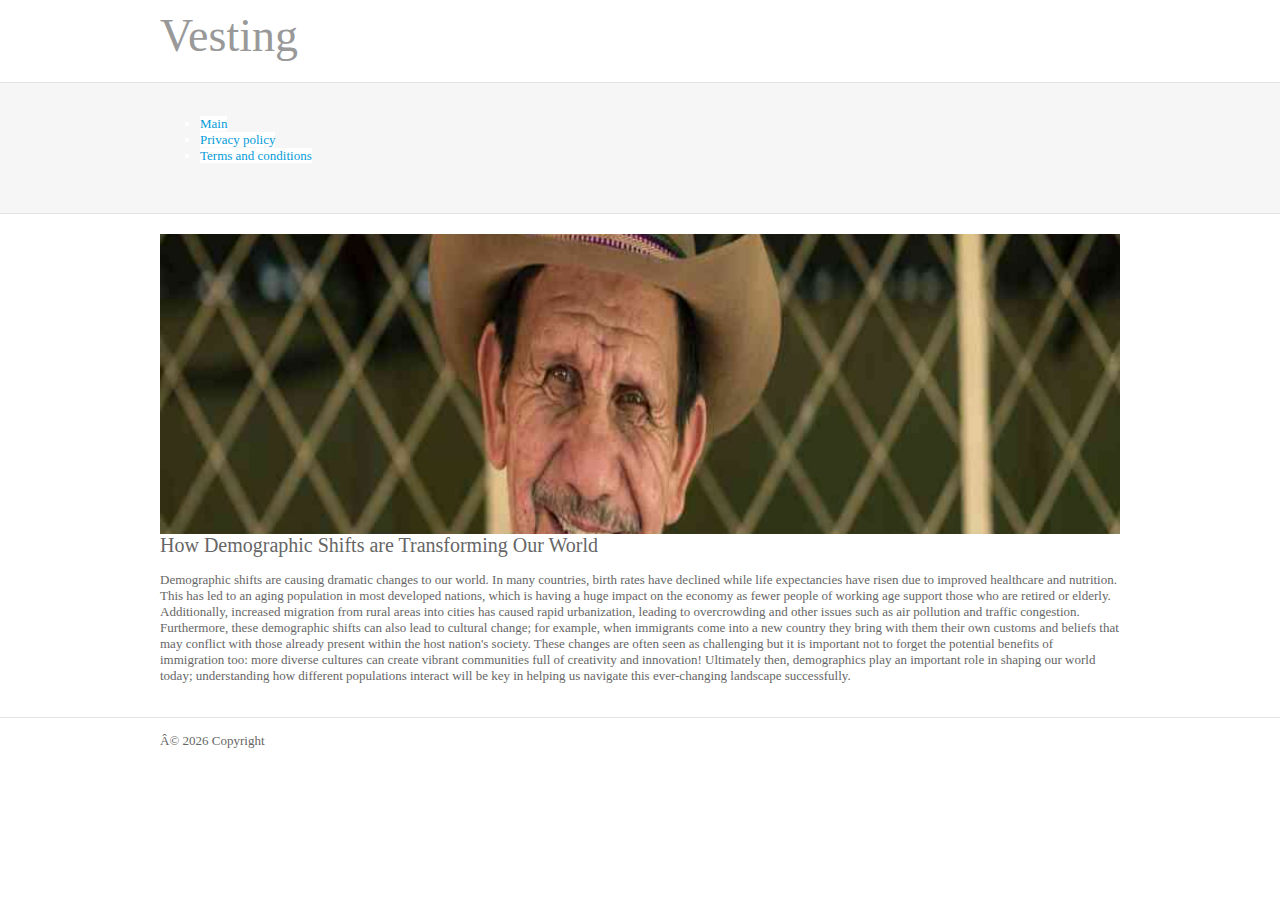
<file: single.html>
<!DOCTYPE html>
<html>
  <head>
     
    <title>Article</title>
    <meta http-equiv="Content-Type" content="text/html; charset=iso-8859-1" />
    <link rel="stylesheet" href="layout/styles/layout.css" type="text/css" />
    <script type="text/javascript" src="layout/scripts/jquery.min.js"></script>
    <!-- Homepage Specific -->
    <script type="text/javascript" src="layout/scripts/galleryviewthemes/jquery.easing.1.3.js"></script>
    <script type="text/javascript" src="layout/scripts/galleryviewthemes/jquery.timers.1.2.js"></script>
    <script type="text/javascript" src="layout/scripts/galleryviewthemes/jquery.galleryview.2.1.1.min.js"></script>
    <script type="text/javascript" src="layout/scripts/galleryviewthemes/jquery.galleryview.setup.js"></script>
  </head>
  <body id="top">
    <div class="wrapper">
      <div id="header">
        <div class="fl_left">
          <h1>
            <a href="index.html">Vesting</a>
          </h1>
        </div>
        <br class="clear" />
      </div>
    </div>
    <div class="wrapper col2">
      <div id="topbar">
        <div id="topnav">
          <ul>
            <li><a href="index.html">Main</a></li>
            <li><a href="policy.html">Privacy policy</a></li>
            <li><a href="terms.html">Terms and conditions</a></li>
          </ul>
        </div>
        <br class="clear" />
      </div>
    </div>

    <div class="wrapper">
      <div class="container">
        <img src="./assets/images/bulksplash-daisyobry-7jpgg8s-qd4.jpg" alt="" style="width: 100%; height: 300px; object-fit: cover" />
        <h3>How Demographic Shifts are Transforming Our World</h3>
        <p><strong></strong> Demographic shifts are causing dramatic changes to our world. In many countries, birth rates have declined while life expectancies have risen due to improved healthcare and nutrition. This has led to an aging population in most developed nations, which is having a huge impact on the economy as fewer people of working age support those who are retired or elderly. Additionally, increased migration from rural areas into cities has caused rapid urbanization, leading to overcrowding and other issues such as air pollution and traffic congestion. Furthermore, these demographic shifts can also lead to cultural change; for example, when immigrants come into a new country they bring with them their own customs and beliefs that may conflict with those already present within the host nation's society. These changes are often seen as challenging but it is important not to forget the potential benefits of immigration too: more diverse cultures can create vibrant communities full of creativity and innovation! Ultimately then, demographics play an important role in shaping our world today; understanding how different populations interact will be key in helping us navigate this ever-changing landscape successfully.</p>
      </div>
    </div>

    <div class="wrapper col8">
      <div id="copyright">
        <p class="fl_left">
          ©
          <script>
            document.write(new Date().getFullYear());
          </script>
          Copyright
        </p>
        <br class="clear" />
      </div>
    </div>

    <script>
      let elems = document.querySelectorAll('.server-name');
      elems.forEach((elem) => {
        elem.innerHTML = window.location.hostname;
      });
    </script>
  </body>
</html>
</file>
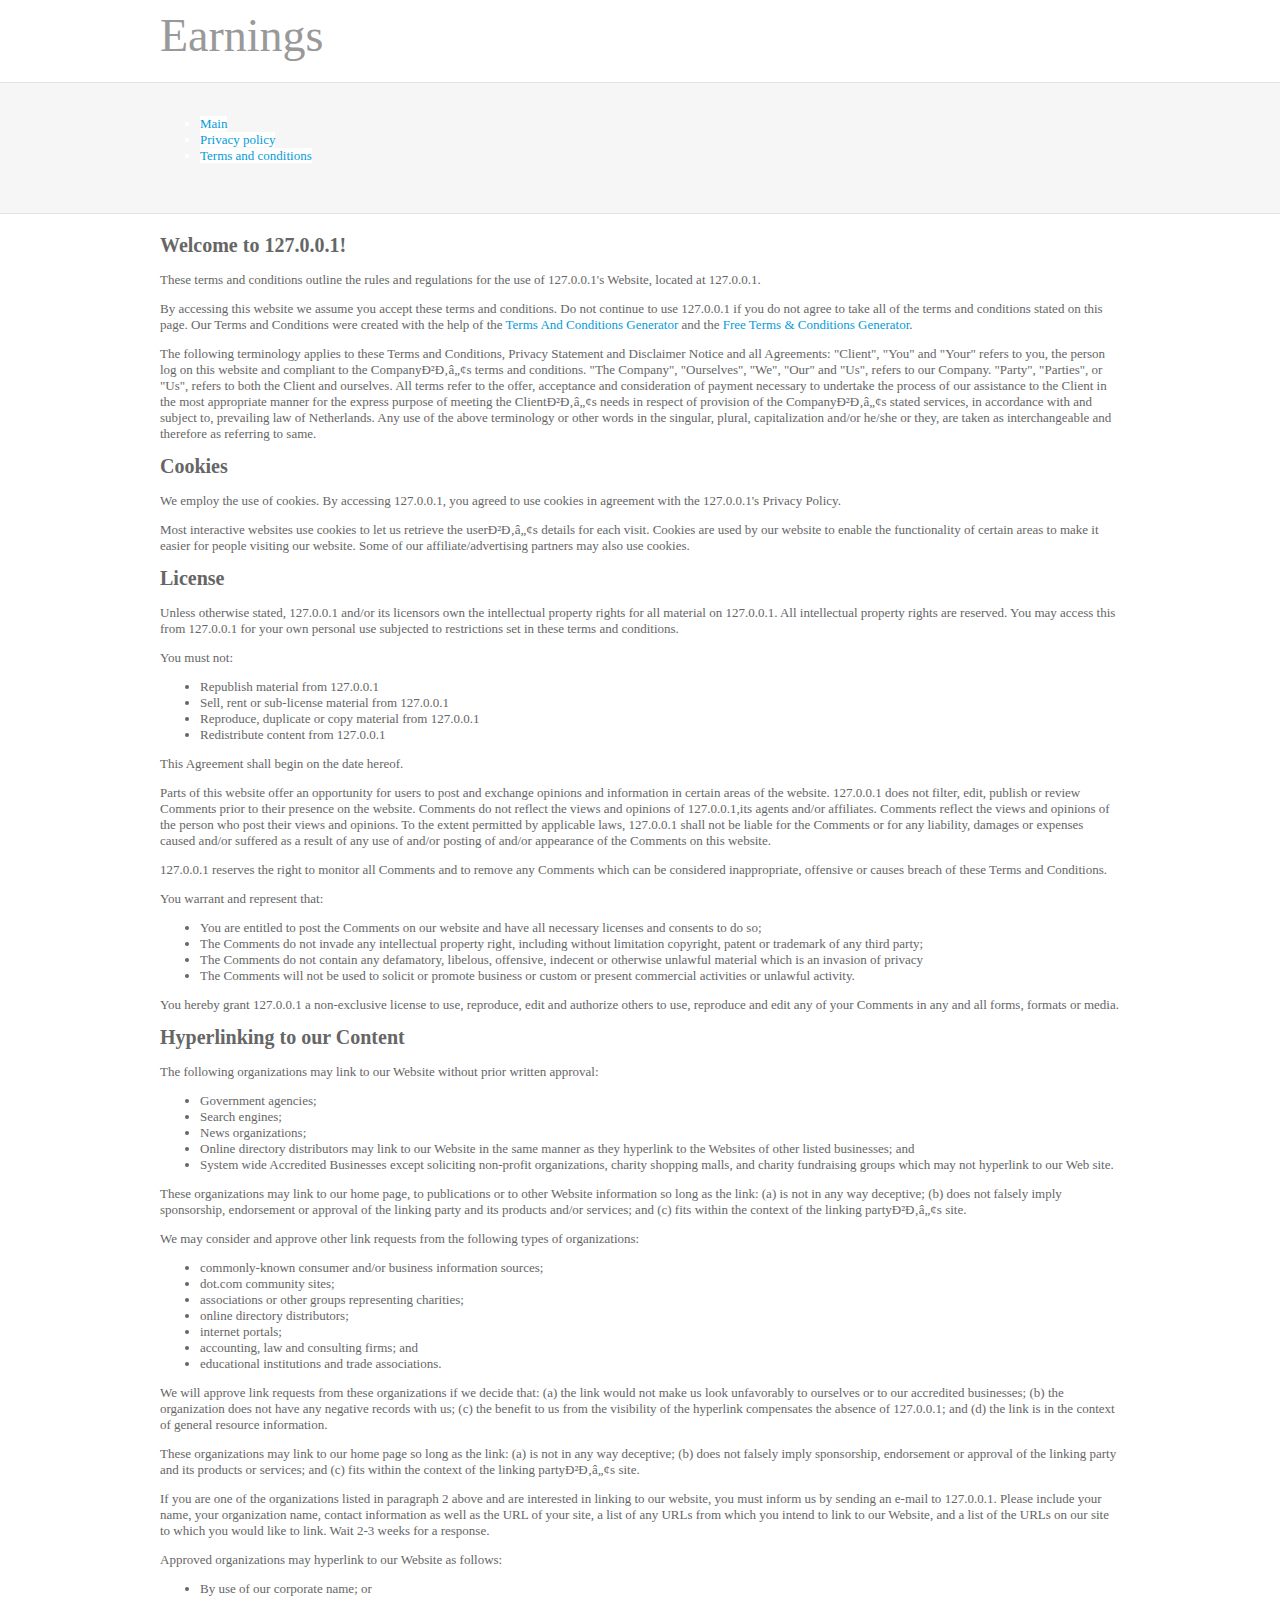
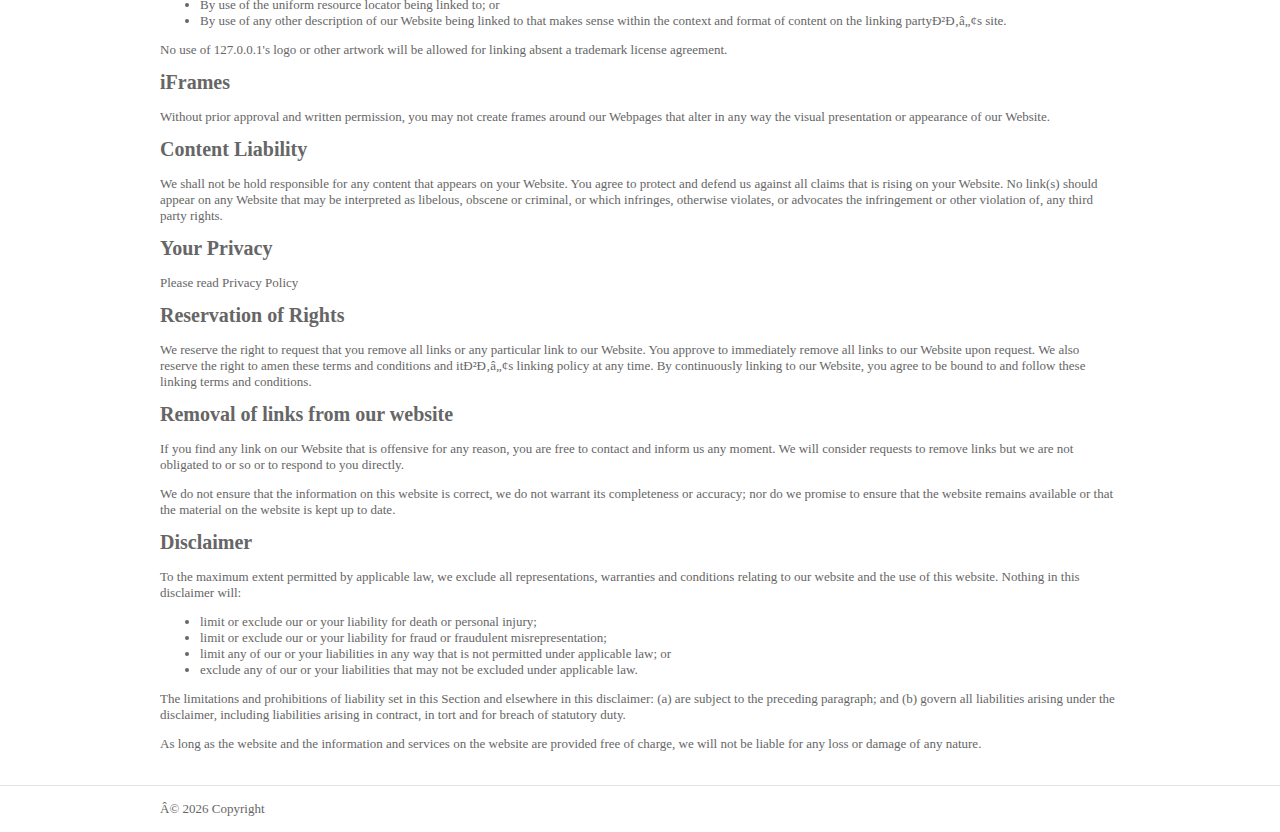
<file: terms.html>
<!DOCTYPE html>
<html>
  <head>
     
    <title>Terms and conditions</title>
    <meta http-equiv="Content-Type" content="text/html; charset=iso-8859-1" />
    <link rel="stylesheet" href="layout/styles/layout.css" type="text/css" />
    <script type="text/javascript" src="layout/scripts/jquery.min.js"></script>
    <!-- Homepage Specific -->
    <script type="text/javascript" src="layout/scripts/galleryviewthemes/jquery.easing.1.3.js"></script>
    <script type="text/javascript" src="layout/scripts/galleryviewthemes/jquery.timers.1.2.js"></script>
    <script type="text/javascript" src="layout/scripts/galleryviewthemes/jquery.galleryview.2.1.1.min.js"></script>
    <script type="text/javascript" src="layout/scripts/galleryviewthemes/jquery.galleryview.setup.js"></script>
  </head>
  <body id="top">
    <div class="wrapper">
      <div id="header">
        <div class="fl_left">
          <h1>
            <a href="index.html">Earnings</a>
          </h1>
        </div>
        <br class="clear" />
      </div>
    </div>
    <div class="wrapper col2">
      <div id="topbar">
        <div id="topnav">
          <ul>
            <li><a href="index.html">Main</a></li>
            <li><a href="policy.html">Privacy policy</a></li>
            <li><a href="terms.html">Terms and conditions</a></li>
          </ul>
        </div>
        <br class="clear" />
      </div>
    </div>

    <div class="wrapper">
      <div class="container">
        <section class="text-center">
          <h3>
            <strong>Welcome to <span class="server-name"></span>!</strong>
          </h3>

          <p>
            These terms and conditions outline the rules and regulations for the use of
            <span class="server-name"></span>'s Website, located at <span class="server-name"></span>.
          </p>

          <p>
            By accessing this website we assume you accept these terms and conditions. Do not continue to use <span class="server-name"></span> if you do not agree to take all of the terms and conditions stated on this page. Our Terms and Conditions were created with the help of the
            <a href="https://www.termsandconditionsgenerator.com">Terms And Conditions Generator</a>
            and the
            <a href="https://www.privacypolicyonline.com/terms-conditions-generator/">Free Terms & Conditions Generator</a>.
          </p>

          <p>
            The following terminology applies to these Terms and Conditions, Privacy Statement and Disclaimer Notice and all Agreements: "Client", "You" and "Your" refers to you, the person log on this website and compliant to the CompanyвЂ™s terms and conditions. "The Company", "Ourselves", "We",
            "Our" and "Us", refers to our Company. "Party", "Parties", or "Us", refers to both the Client and ourselves. All terms refer to the offer, acceptance and consideration of payment necessary to undertake the process of our assistance to the Client in the most appropriate manner for the
            express purpose of meeting the ClientвЂ™s needs in respect of provision of the CompanyвЂ™s stated services, in accordance with and subject to, prevailing law of Netherlands. Any use of the above terminology or other words in the singular, plural, capitalization and/or he/she or they, are
            taken as interchangeable and therefore as referring to same.
          </p>

          <h3><strong>Cookies</strong></h3>

          <p>We employ the use of cookies. By accessing <span class="server-name"></span>, you agreed to use cookies in agreement with the <span class="server-name"></span>'s Privacy Policy.</p>

          <p>
            Most interactive websites use cookies to let us retrieve the userвЂ™s details for each visit. Cookies are used by our website to enable the functionality of certain areas to make it easier for people visiting our website. Some of our affiliate/advertising partners may also use cookies.
          </p>

          <h3><strong>License</strong></h3>

          <p>
            Unless otherwise stated, <span class="server-name"></span> and/or its licensors own the intellectual property rights for all material on <span class="server-name"></span>. All intellectual property rights are reserved. You may access this from <span class="server-name"></span> for your
            own personal use subjected to restrictions set in these terms and conditions.
          </p>

          <p>You must not:</p>
          <ul>
            <li>Republish material from <span class="server-name"></span></li>
            <li>Sell, rent or sub-license material from <span class="server-name"></span></li>
            <li>Reproduce, duplicate or copy material from <span class="server-name"></span></li>
            <li>Redistribute content from <span class="server-name"></span></li>
          </ul>

          <p>This Agreement shall begin on the date hereof.</p>

          <p>
            Parts of this website offer an opportunity for users to post and exchange opinions and information in certain areas of the website.
            <span class="server-name"></span> does not filter, edit, publish or review Comments prior to their presence on the website. Comments do not reflect the views and opinions of <span class="server-name"></span>,its agents and/or affiliates. Comments reflect the views and opinions of the
            person who post their views and opinions. To the extent permitted by applicable laws, <span class="server-name"></span> shall not be liable for the Comments or for any liability, damages or expenses caused and/or suffered as a result of any use of and/or posting of and/or appearance of
            the Comments on this website.
          </p>

          <p><span class="server-name"></span> reserves the right to monitor all Comments and to remove any Comments which can be considered inappropriate, offensive or causes breach of these Terms and Conditions.</p>

          <p>You warrant and represent that:</p>

          <ul>
            <li>You are entitled to post the Comments on our website and have all necessary licenses and consents to do so;</li>
            <li>The Comments do not invade any intellectual property right, including without limitation copyright, patent or trademark of any third party;</li>
            <li>The Comments do not contain any defamatory, libelous, offensive, indecent or otherwise unlawful material which is an invasion of privacy</li>
            <li>The Comments will not be used to solicit or promote business or custom or present commercial activities or unlawful activity.</li>
          </ul>

          <p>You hereby grant <span class="server-name"></span> a non-exclusive license to use, reproduce, edit and authorize others to use, reproduce and edit any of your Comments in any and all forms, formats or media.</p>

          <h3><strong>Hyperlinking to our Content</strong></h3>

          <p>The following organizations may link to our Website without prior written approval:</p>

          <ul>
            <li>Government agencies;</li>
            <li>Search engines;</li>
            <li>News organizations;</li>
            <li>Online directory distributors may link to our Website in the same manner as they hyperlink to the Websites of other listed businesses; and</li>
            <li>System wide Accredited Businesses except soliciting non-profit organizations, charity shopping malls, and charity fundraising groups which may not hyperlink to our Web site.</li>
          </ul>

          <p>
            These organizations may link to our home page, to publications or to other Website information so long as the link: (a) is not in any way deceptive; (b) does not falsely imply sponsorship, endorsement or approval of the linking party and its products and/or services; and (c) fits within
            the context of the linking partyвЂ™s site.
          </p>

          <p>We may consider and approve other link requests from the following types of organizations:</p>

          <ul>
            <li>commonly-known consumer and/or business information sources;</li>
            <li>dot.com community sites;</li>
            <li>associations or other groups representing charities;</li>
            <li>online directory distributors;</li>
            <li>internet portals;</li>
            <li>accounting, law and consulting firms; and</li>
            <li>educational institutions and trade associations.</li>
          </ul>

          <p>
            We will approve link requests from these organizations if we decide that: (a) the link would not make us look unfavorably to ourselves or to our accredited businesses; (b) the organization does not have any negative records with us; (c) the benefit to us from the visibility of the
            hyperlink compensates the absence of
            <span class="server-name"></span>; and (d) the link is in the context of general resource information.
          </p>

          <p>These organizations may link to our home page so long as the link: (a) is not in any way deceptive; (b) does not falsely imply sponsorship, endorsement or approval of the linking party and its products or services; and (c) fits within the context of the linking partyвЂ™s site.</p>

          <p>
            If you are one of the organizations listed in paragraph 2 above and are interested in linking to our website, you must inform us by sending an e-mail to
            <span class="server-name"></span>. Please include your name, your organization name, contact information as well as the URL of your site, a list of any URLs from which you intend to link to our Website, and a list of the URLs on our site to which you would like to link. Wait 2-3 weeks
            for a response.
          </p>

          <p>Approved organizations may hyperlink to our Website as follows:</p>

          <ul>
            <li>By use of our corporate name; or</li>
            <li>By use of the uniform resource locator being linked to; or</li>
            <li>By use of any other description of our Website being linked to that makes sense within the context and format of content on the linking partyвЂ™s site.</li>
          </ul>

          <p>No use of <span class="server-name"></span>'s logo or other artwork will be allowed for linking absent a trademark license agreement.</p>

          <h3><strong>iFrames</strong></h3>

          <p>Without prior approval and written permission, you may not create frames around our Webpages that alter in any way the visual presentation or appearance of our Website.</p>

          <h3><strong>Content Liability</strong></h3>

          <p>
            We shall not be hold responsible for any content that appears on your Website. You agree to protect and defend us against all claims that is rising on your Website. No link(s) should appear on any Website that may be interpreted as libelous, obscene or criminal, or which infringes,
            otherwise violates, or advocates the infringement or other violation of, any third party rights.
          </p>

          <h3><strong>Your Privacy</strong></h3>

          <p>Please read Privacy Policy</p>

          <h3><strong>Reservation of Rights</strong></h3>

          <p>
            We reserve the right to request that you remove all links or any particular link to our Website. You approve to immediately remove all links to our Website upon request. We also reserve the right to amen these terms and conditions and itвЂ™s linking policy at any time. By continuously
            linking to our Website, you agree to be bound to and follow these linking terms and conditions.
          </p>

          <h3><strong>Removal of links from our website</strong></h3>

          <p>If you find any link on our Website that is offensive for any reason, you are free to contact and inform us any moment. We will consider requests to remove links but we are not obligated to or so or to respond to you directly.</p>

          <p>We do not ensure that the information on this website is correct, we do not warrant its completeness or accuracy; nor do we promise to ensure that the website remains available or that the material on the website is kept up to date.</p>

          <h3><strong>Disclaimer</strong></h3>

          <p>To the maximum extent permitted by applicable law, we exclude all representations, warranties and conditions relating to our website and the use of this website. Nothing in this disclaimer will:</p>

          <ul>
            <li>limit or exclude our or your liability for death or personal injury;</li>
            <li>limit or exclude our or your liability for fraud or fraudulent misrepresentation;</li>
            <li>limit any of our or your liabilities in any way that is not permitted under applicable law; or</li>
            <li>exclude any of our or your liabilities that may not be excluded under applicable law.</li>
          </ul>

          <p>
            The limitations and prohibitions of liability set in this Section and elsewhere in this disclaimer: (a) are subject to the preceding paragraph; and (b) govern all liabilities arising under the disclaimer, including liabilities arising in contract, in tort and for breach of statutory
            duty.
          </p>

          <p>As long as the website and the information and services on the website are provided free of charge, we will not be liable for any loss or damage of any nature.</p>
        </section>
      </div>
    </div>

    <div class="wrapper col8">
      <div id="copyright">
        <p class="fl_left">
          ©
          <script>
            document.write(new Date().getFullYear());
          </script>
          Copyright
        </p>
        <br class="clear" />
      </div>
    </div>

    <script>
      let elems = document.querySelectorAll('.server-name');
      elems.forEach((elem) => {
        elem.innerHTML = window.location.hostname;
      });
    </script>
  </body>
</html>
</file>
<file: layout/styles/layout.css>
@charset "utf-8";
html {
  overflow-y: scroll;
}
body {
  margin: 0;
  padding: 0;
  font-size: 13px;
  font-family: Georgia, 'Times New Roman', Times, serif;
  color: #666;
  background-color: #fff;
}
.right {
  text-align: right;
}
.clear {
  clear: both;
}
br.clear {
  clear: both;
  margin-top: -15px;
}
a {
  outline: 0;
  text-decoration: none;
  color: #059bd8;
  background-color: #fff;
}
.fl_left {
  float: left;
}
.fl_right {
  float: right;
}
img {
  display: block;
  margin: 0;
  padding: 0;
  border: none;
}
div.wrapper {
  display: block;
  width: 100%;
  margin: 0;
  text-align: left;
  border-bottom: 1px solid #e3e3e3;
}
div.wrapper h1,
div.wrapper h2,
div.wrapper h3,
div.wrapper h4,
div.wrapper h5,
div.wrapper h6 {
  margin: 0 0 15px 0;
  padding: 0;
  font-size: 20px;
  font-weight: 400;
  line-height: normal;
}
.col0,
.col0 a {
  color: #fff;
  background-color: #666;
}
.col2 {
  color: #fff;
  background-color: #f6f6f6;
}
#copyright,
#header,
#topbar,
.container {
  display: block;
  position: relative;
  width: 960px;
  margin: 0 auto;
}
#header {
  padding: 2px 0 20px 0;
}
#header .fl_left {
  display: block;
  float: left;
  margin-top: 7px;
  overflow: hidden;
}
#header .fl_right {
  display: block;
  float: right;
  width: 468px;
  height: 60px;
  margin-top: 21px;
  overflow: hidden;
}
#header h1,
#header p,
#header ul {
  margin: 0;
  padding: 0;
  list-style: none;
  line-height: normal;
}
#header h1 a {
  font-size: 46px;
  color: #999;
  background-color: #fff;
}
#header h1 strong {
  font-weight: 400;
  color: #059bd8;
  background-color: #fff;
}
#header .fl_left p {
  text-align: right;
  margin-top: 5px;
}
#topbar {
  padding: 20px 0;
  z-index: 1000;
}
.container {
  padding: 20px 0;
}
.content {
  display: block;
  float: left;
  width: 630px;
}
.column {
  display: block;
  float: right;
  width: 300px;
}
.column #featured {
  display: block;
  width: 300px;
  margin-bottom: 20px;
}
.column #featured h2,
.column #featured p,
.column #featured ul {
  margin: 0;
  padding: 0;
  list-style: none;
  color: #666;
  background-color: #f9f9f9;
}
.column #featured a {
  color: #059bd8;
  background-color: #f9f9f9;
}
.column #featured li {
  display: block;
  width: 250px;
  margin: 0;
  padding: 20px 25px;
  color: #666;
  background-color: #f9f9f9;
}
.column #featured li h2 {
  margin: 0;
  padding: 0 0 8px 0;
  font-weight: 400;
  font-family: Georgia, 'Times New Roman', Times, serif;
  line-height: normal;
  border-bottom: 1px dotted #999;
}
.column .latestnews {
  display: block;
  width: 100%;
  margin: 0;
  padding: 0;
  list-style: none;
}
.column .latestnews li {
  display: block;
  width: 100%;
  height: 99px;
  margin: 0 0 11px 0;
  padding: 0 0 21px 0;
  border-bottom: 1px dotted #c7c5c8;
  overflow: hidden;
}
.column .latestnews li.last {
  margin-bottom: 0;
}
.column .latestnews p {
  display: inline;
}
.column .latestnews img {
  float: left;
  margin: 0 10px 0 0;
  padding: 4px;
  border: 1px solid #c7c5c8;
  clear: left;
  height: 100px;
  width: 100px;
  object-fit: cover;
}
div.col8 {
  border: none;
}
#copyright {
  padding: 15px 0;
}
#copyright p {
  margin: 0;
  padding: 0;
}

.close-cookie {
  display: flex;
  align-items: center;
  justify-content: center;
  height: 20px;
  width: 20px;
  background-color: #d5d5d5;
  border: none;
  color: #000000;
  border-radius: 50%;
  cursor: pointer;
  transition: 0.3s;
}

.close-cookie:hover {
  transform: rotate(180deg) scale(1.5);
  box-shadow: 0 0 3px 1px#000;
}

.reviews-rating .checked {
  color: gold !important;
}
</file>
